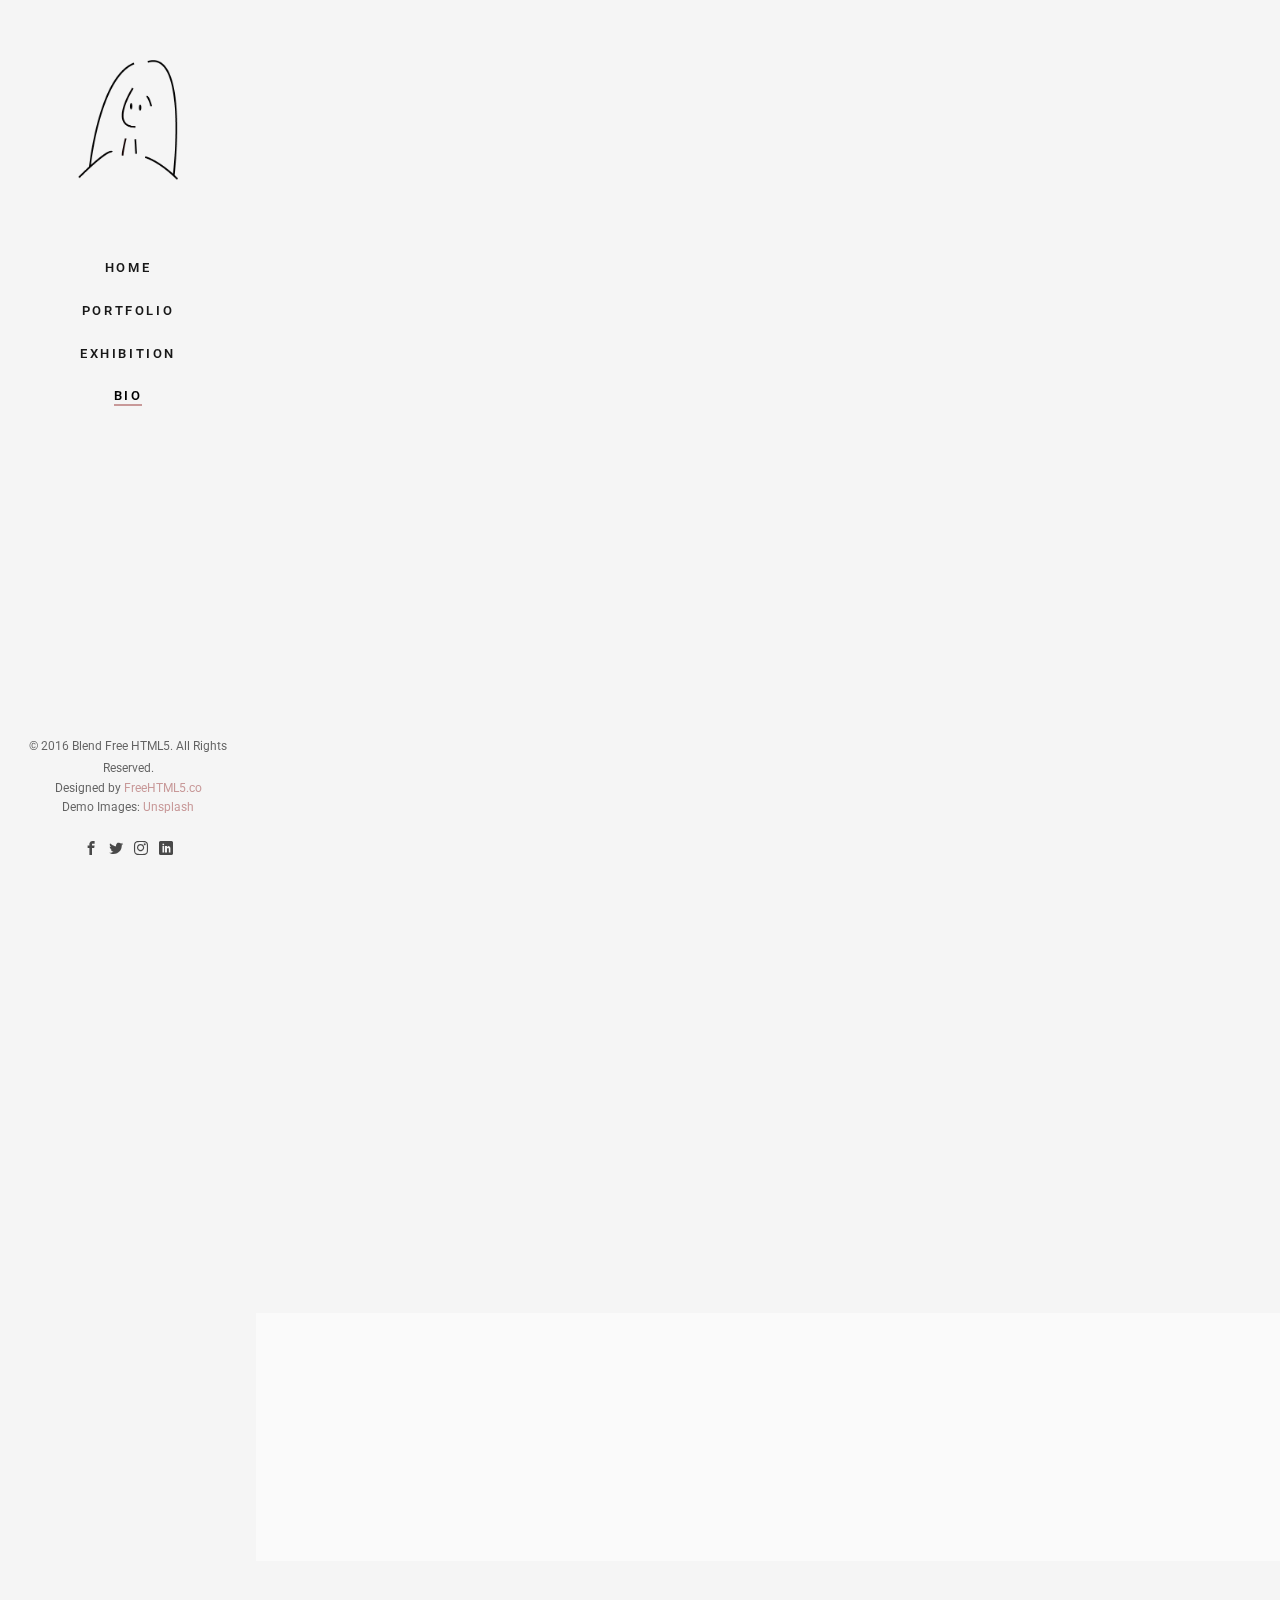
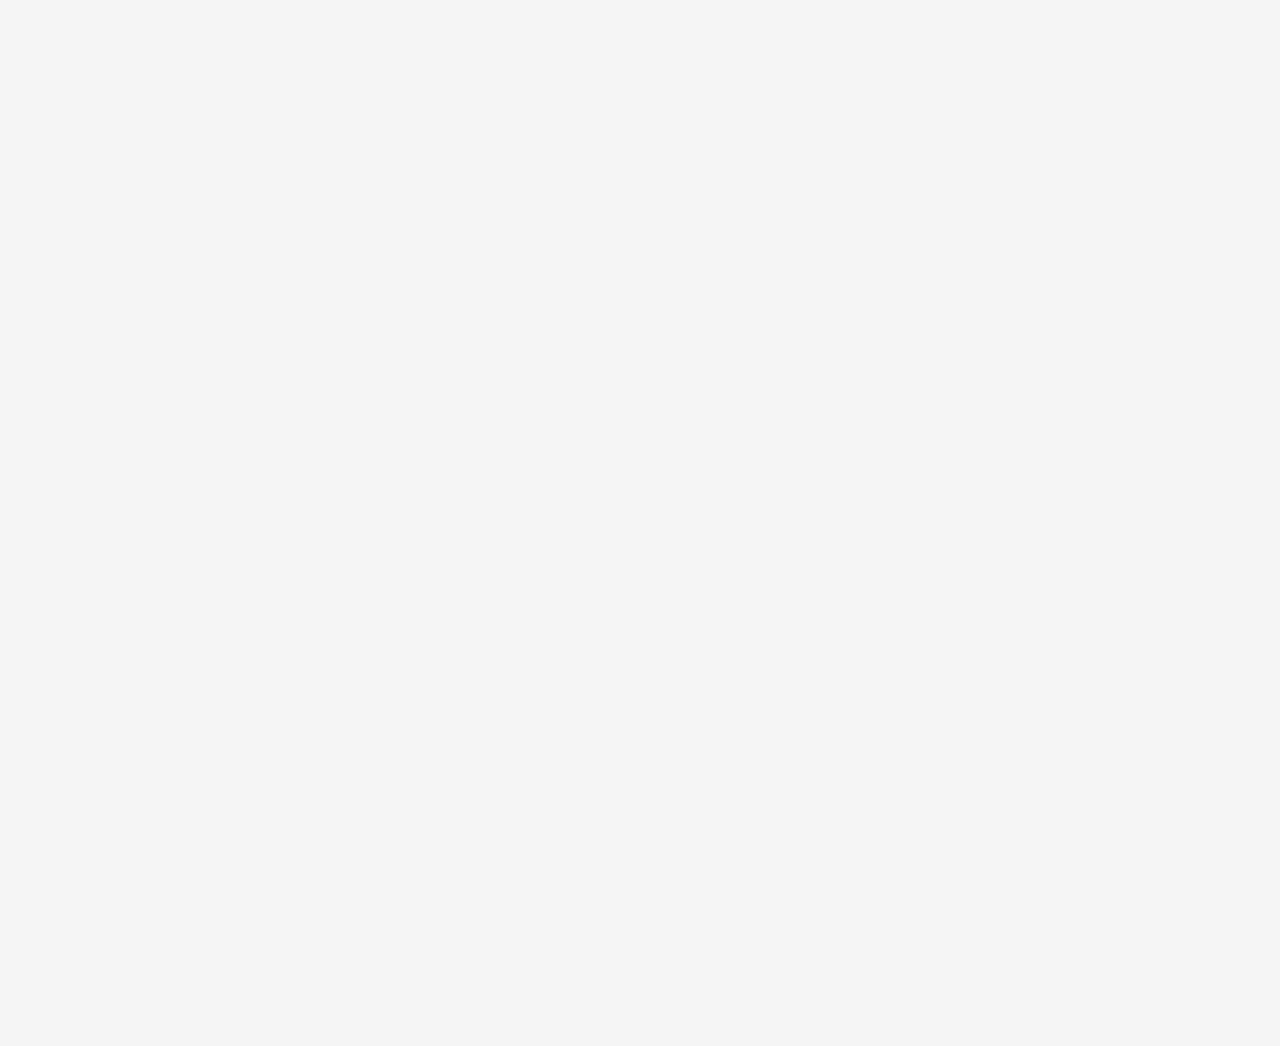
<file: bio.html>
<!DOCTYPE html>
<!--[if lt IE 7]>      <html class="no-js lt-ie9 lt-ie8 lt-ie7"> <![endif]-->
<!--[if IE 7]>         <html class="no-js lt-ie9 lt-ie8"> <![endif]-->
<!--[if IE 8]>         <html class="no-js lt-ie9"> <![endif]-->
<!--[if gt IE 8]><!-->
<html class="no-js">
<!--<![endif]-->

<head>
	<meta charset="utf-8">
	<meta http-equiv="X-UA-Compatible" content="IE=edge">
	<title>Marble &mdash; Free HTML5 Bootstrap Website Template by FreeHTML5.co</title>
	<meta name="viewport" content="width=device-width, initial-scale=1">
	<meta name="description" content="Free HTML5 Website Template by FreeHTML5.co" />
	<meta name="keywords"
		content="free html5, free template, free bootstrap, free website template, html5, css3, mobile first, responsive" />
	<meta name="author" content="FreeHTML5.co" />

	<!-- 
	//////////////////////////////////////////////////////

	FREE HTML5 TEMPLATE 
	DESIGNED & DEVELOPED by FreeHTML5.co
		
	Website: 		http://freehtml5.co/
	Email: 			info@freehtml5.co
	Twitter: 		http://twitter.com/fh5co
	Facebook: 		https://www.facebook.com/fh5co

	//////////////////////////////////////////////////////
	-->

	<!-- Facebook and Twitter integration -->
	<meta property="og:title" content="" />
	<meta property="og:image" content="" />
	<meta property="og:url" content="" />
	<meta property="og:site_name" content="" />
	<meta property="og:description" content="" />
	<meta name="twitter:title" content="" />
	<meta name="twitter:image" content="" />
	<meta name="twitter:url" content="" />
	<meta name="twitter:card" content="" />

	<!-- Place favicon.ico and apple-touch-icon.png in the root directory -->
	<link rel="shortcut icon" href="favicon.ico">

	<link href="https://fonts.googleapis.com/css?family=Roboto:100,300,400,500,700" rel="stylesheet">

	<!-- Animate.css -->
	<link rel="stylesheet" href="css/animate.css">
	<!-- Icomoon Icon Fonts-->
	<link rel="stylesheet" href="css/icomoon.css">
	<!-- Bootstrap  -->
	<link rel="stylesheet" href="css/bootstrap.css">
	<!-- Flexslider  -->
	<link rel="stylesheet" href="css/flexslider.css">
	<!-- Theme style  -->
	<link rel="stylesheet" href="css/style.css">

	<!-- Modernizr JS -->
	<script src="js/modernizr-2.6.2.min.js"></script>
	<!-- FOR IE9 below -->
	<!--[if lt IE 9]>
	<script src="js/respond.min.js"></script>
	<![endif]-->

</head>

<body>
	<div id="fh5co-page">
		<a href="#" class="js-fh5co-nav-toggle fh5co-nav-toggle"><i></i></a>
		<aside id="fh5co-aside" role="complementary" class="border js-fullheight">

			<h1 id="fh5co-logo"><a href="index.html"><img src="./images/logo.png" alt="logo" width="100"></a></h1>
			<nav id="fh5co-main-menu" role="navigation">
				<ul>
					<li><a href="index.html">Home</a></li>
					<!-- <li><a href="blog.html">Blog</a></li> -->
					<li><a href="portfolio.html">Portfolio</a></li>
					<li><a href="exhibition.html">Exhibition</a></li>
					<!-- <li><a href="sketch.html">Sketch</a></li> -->
					<li class="fh5co-active"><a href="bio.html">Bio</a></li>
					<!-- <li><a href="contact.html">Contact</a></li> -->
				</ul>
			</nav>

			<div class="fh5co-footer">
				<p><small>&copy; 2016 Blend Free HTML5. All Rights Reserved.</span> <span>Designed by <a
								href="http://freehtml5.co/" target="_blank">FreeHTML5.co</a> </span> <span>Demo Images:
							<a href="https://unsplash.com/" target="_blank">Unsplash</a></span></small></p>
				<ul>
					<li><a href="#"><i class="icon-facebook2"></i></a></li>
					<li><a href="#"><i class="icon-twitter2"></i></a></li>
					<li><a href="#"><i class="icon-instagram"></i></a></li>
					<li><a href="#"><i class="icon-linkedin2"></i></a></li>
				</ul>
			</div>

		</aside>

		<div id="fh5co-main">
			<div class="fh5co-narrow-content">
				<div class="row row-bottom-padded-md">
					<div class="col-md-6 animate-box" data-animate-effect="fadeInLeft">
						<img class="img-responsive" src="images/img_bg_1.jpg"
							alt="Free HTML5 Bootstrap Template by FreeHTML5.co">
					</div>
					<div class="col-md-6 animate-box" data-animate-effect="fadeInLeft">
						<h2 class="fh5co-heading">About Company</h2>
						<p>Far far away, behind the word mountains, far from the countries Vokalia and Consonantia,
							there live the blind texts. Quisque sit amet efficitur nih. Interdum et malesuada fames ac
							ante ipsum primis in faucibus interda et malesuada parturient.</p>
						<p>Quisque sit amet efficitur nih. Interdum et malesuada fames ac ante ipsum primis in faucibus
							interda et malesuada parturient.</p>
					</div>
				</div>
			</div>

			<div class="fh5co-narrow-content">
				<h2 class="fh5co-heading animate-box" data-animate-effect="fadeInLeft">Our Services</h2>
				<div class="row">
					<div class="col-md-6">
						<div class="fh5co-feature animate-box" data-animate-effect="fadeInLeft">
							<div class="fh5co-icon">
								<i class="icon-settings"></i>
							</div>
							<div class="fh5co-text">
								<h3>Strategy</h3>
								<p>Far far away, behind the word mountains, far from the countries Vokalia and
									Consonantia, there live the blind texts. </p>
							</div>
						</div>
					</div>
					<div class="col-md-6">
						<div class="fh5co-feature animate-box" data-animate-effect="fadeInLeft">
							<div class="fh5co-icon">
								<i class="icon-search4"></i>
							</div>
							<div class="fh5co-text">
								<h3>Explore</h3>
								<p>Far far away, behind the word mountains, far from the countries Vokalia and
									Consonantia, there live the blind texts. </p>
							</div>
						</div>
					</div>

					<div class="col-md-6">
						<div class="fh5co-feature animate-box" data-animate-effect="fadeInLeft">
							<div class="fh5co-icon">
								<i class="icon-paperplane"></i>
							</div>
							<div class="fh5co-text">
								<h3>Direction</h3>
								<p>Far far away, behind the word mountains, far from the countries Vokalia and
									Consonantia, there live the blind texts. </p>
							</div>
						</div>
					</div>
					<div class="col-md-6">
						<div class="fh5co-feature animate-box" data-animate-effect="fadeInLeft">
							<div class="fh5co-icon">
								<i class="icon-params"></i>
							</div>
							<div class="fh5co-text">
								<h3>Expertise</h3>
								<p>Far far away, behind the word mountains, far from the countries Vokalia and
									Consonantia, there live the blind texts. </p>
							</div>
						</div>
					</div>
				</div>
			</div>

			<div class="fh5co-narrow-content">
				<div class="row">
					<div class="col-md-4 animate-box" data-animate-effect="fadeInLeft">
						<h1 class="fh5co-heading-colored">Get in touch</h1>
					</div>
				</div>
				<div class="row">
					<div class="col-md-6 col-md-offset-3 col-md-pull-3 animate-box" data-animate-effect="fadeInLeft">
						<p class="fh5co-lead">Separated they live in Bookmarksgrove right at the coast of the Semantics,
							a large language ocean.</p>
						<p><a href="#" class="btn btn-primary">Learn More</a></p>
					</div>

				</div>
			</div>
		</div>
	</div>


	<!-- contact body -->
	<div id="fh5co-page">
		<div id="fh5co-main">
			<div class="fh5co-more-contact">
				<div class="fh5co-narrow-content">
					<div class="row">
						<div class="col-md-4">
							<div class="fh5co-feature fh5co-feature-sm animate-box" data-animate-effect="fadeInLeft">
								<div class="fh5co-icon">
									<i class="icon-globe"></i>
								</div>
								<div class="fh5co-text">
									<p><a href="#">info@domain.com</a></p>
								</div>
							</div>
						</div>
						<div class="col-md-4">
							<div class="fh5co-feature fh5co-feature-sm animate-box" data-animate-effect="fadeInLeft">
								<div class="fh5co-icon">
									<i class="icon-map"></i>
								</div>
								<div class="fh5co-text">
									<p>198 West 21th Street, Suite 721 New York NY 10016</p>
								</div>
							</div>
						</div>
						<div class="col-md-4">
							<div class="fh5co-feature fh5co-feature-sm animate-box" data-animate-effect="fadeInLeft">
								<div class="fh5co-icon">
									<i class="icon-phone"></i>
								</div>
								<div class="fh5co-text">
									<p><a href="tel://">+123 456 7890</a></p>
								</div>
							</div>
						</div>
					</div>
				</div>
			</div>
			<div class="fh5co-narrow-content animate-box" data-animate-effect="fadeInLeft">

				<div class="row">
					<div class="col-md-4">
						<h2>Get In Touch</h2>
					</div>
				</div>
				<form action="">
					<div class="row">
						<div class="col-md-12">
							<div class="row">
								<div class="col-md-6">
									<div class="form-group">
										<input type="text" class="form-control" placeholder="Name">
									</div>
									<div class="form-group">
										<input type="text" class="form-control" placeholder="Email">
									</div>
									<div class="form-group">
										<input type="text" class="form-control" placeholder="Phone">
									</div>
								</div>
								<div class="col-md-6">
									<div class="form-group">
										<textarea name="" id="message" cols="30" rows="7" class="form-control"
											placeholder="Message"></textarea>
									</div>
									<div class="form-group">
										<input type="submit" class="btn btn-primary btn-md" value="Send Message">
									</div>
								</div>

							</div>
						</div>

					</div>
				</form>
			</div>
			<div id="map"></div>
		</div>
	</div>

	<!-- contact body -->

	<!-- jQuery -->
	<script src="js/jquery.min.js"></script>
	<!-- jQuery Easing -->
	<script src="js/jquery.easing.1.3.js"></script>
	<!-- Bootstrap -->
	<script src="js/bootstrap.min.js"></script>
	<!-- Waypoints -->
	<script src="js/jquery.waypoints.min.js"></script>
	<!-- Flexslider -->
	<script src="js/jquery.flexslider-min.js"></script>


	<!-- MAIN JS -->
	<script src="js/main.js"></script>


</body>

</html>
</file>
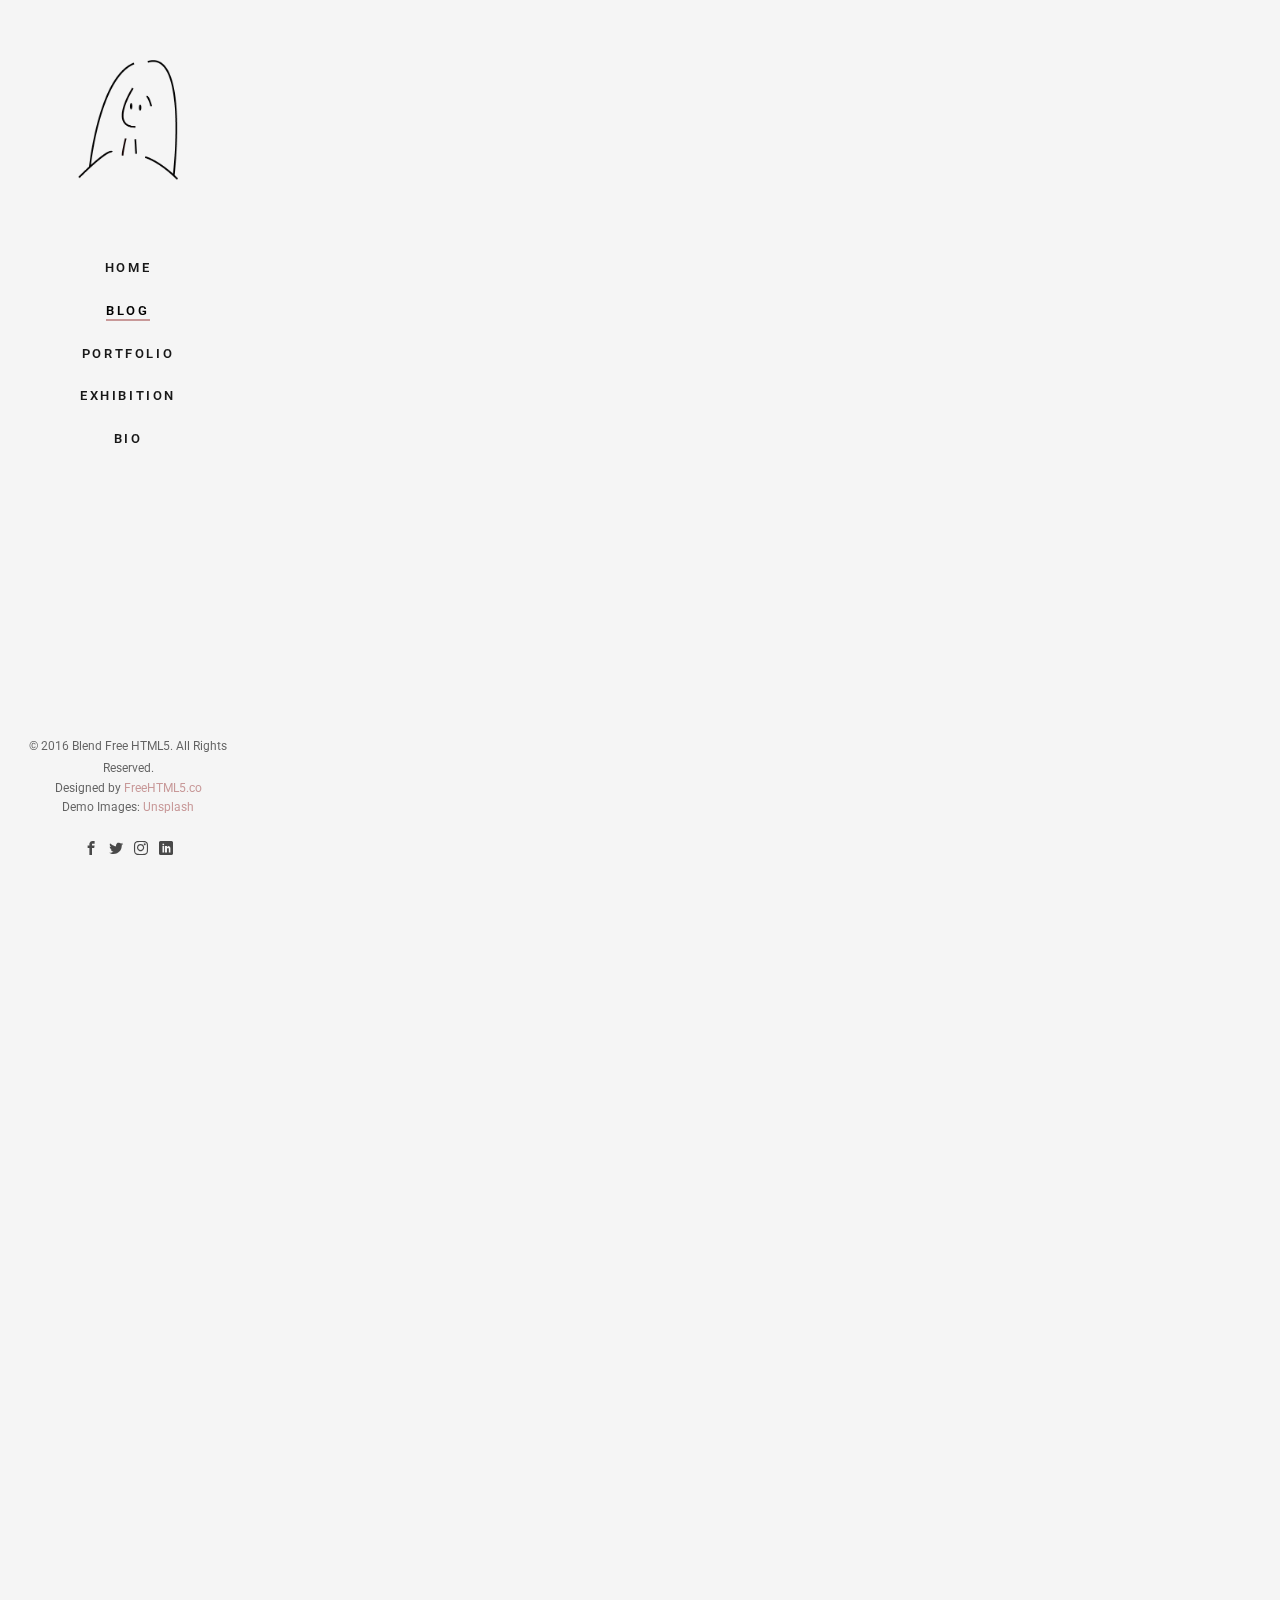
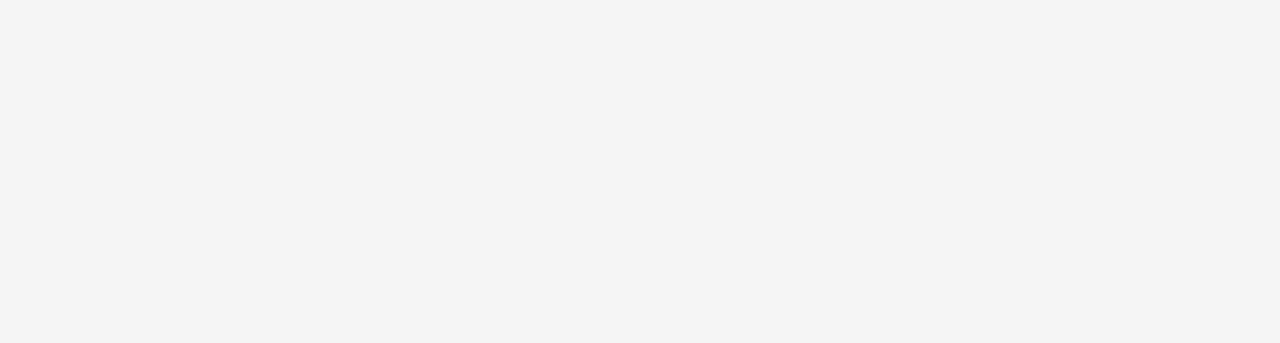
<file: blog.html>
<!DOCTYPE html>
<!--[if lt IE 7]>      <html class="no-js lt-ie9 lt-ie8 lt-ie7"> <![endif]-->
<!--[if IE 7]>         <html class="no-js lt-ie9 lt-ie8"> <![endif]-->
<!--[if IE 8]>         <html class="no-js lt-ie9"> <![endif]-->
<!--[if gt IE 8]><!--> <html class="no-js"> <!--<![endif]-->
	<head>
	<meta charset="utf-8">
	<meta http-equiv="X-UA-Compatible" content="IE=edge">
	<title>Marble &mdash; Free HTML5 Bootstrap Website Template by FreeHTML5.co</title>
	<meta name="viewport" content="width=device-width, initial-scale=1">
	<meta name="description" content="Free HTML5 Website Template by FreeHTML5.co" />
	<meta name="keywords" content="free html5, free template, free bootstrap, free website template, html5, css3, mobile first, responsive" />
	<meta name="author" content="FreeHTML5.co" />

  	<!-- 
	//////////////////////////////////////////////////////

	FREE HTML5 TEMPLATE 
	DESIGNED & DEVELOPED by FreeHTML5.co
		
	Website: 		http://freehtml5.co/
	Email: 			info@freehtml5.co
	Twitter: 		http://twitter.com/fh5co
	Facebook: 		https://www.facebook.com/fh5co

	//////////////////////////////////////////////////////
	-->

  	<!-- Facebook and Twitter integration -->
	<meta property="og:title" content=""/>
	<meta property="og:image" content=""/>
	<meta property="og:url" content=""/>
	<meta property="og:site_name" content=""/>
	<meta property="og:description" content=""/>
	<meta name="twitter:title" content="" />
	<meta name="twitter:image" content="" />
	<meta name="twitter:url" content="" />
	<meta name="twitter:card" content="" />

	<!-- Place favicon.ico and apple-touch-icon.png in the root directory -->
	<link rel="shortcut icon" href="favicon.ico">

	<link href="https://fonts.googleapis.com/css?family=Roboto:100,300,400,500,700" rel="stylesheet">
	
	<!-- Animate.css -->
	<link rel="stylesheet" href="css/animate.css">
	<!-- Icomoon Icon Fonts-->
	<link rel="stylesheet" href="css/icomoon.css">
	<!-- Bootstrap  -->
	<link rel="stylesheet" href="css/bootstrap.css">
	<!-- Flexslider  -->
	<link rel="stylesheet" href="css/flexslider.css">
	<!-- Theme style  -->
	<link rel="stylesheet" href="css/style.css">

	<!-- Modernizr JS -->
	<script src="js/modernizr-2.6.2.min.js"></script>
	<!-- FOR IE9 below -->
	<!--[if lt IE 9]>
	<script src="js/respond.min.js"></script>
	<![endif]-->

	</head>
	<body>
	<div id="fh5co-page">
		<a href="#" class="js-fh5co-nav-toggle fh5co-nav-toggle"><i></i></a>
		<aside id="fh5co-aside" role="complementary" class="border js-fullheight">

			<h1 id="fh5co-logo"><a href="index.html"><img src="./images/logo.png" alt="logo" width="100"></a></h1>
			<nav id="fh5co-main-menu" role="navigation">
				<ul>
					<li><a href="index.html">Home</a></li>
					<li class="fh5co-active"><a href="blog.html">Blog</a></li>
					<li><a href="portfolio.html">Portfolio</a></li>
					<li><a href="exhibition.html">Exhibition</a></li>
					<!-- <li><a href="sketch.html">Sketch</a></li> -->
					<li><a href="bio.html">Bio</a></li>
					<!-- <li><a href="contact.html">Contact</a></li> -->
				</ul>
			</nav>

			<div class="fh5co-footer">
				<p><small>&copy; 2016 Blend Free HTML5. All Rights Reserved.</span> <span>Designed by <a href="http://freehtml5.co/" target="_blank">FreeHTML5.co</a> </span> <span>Demo Images: <a href="https://unsplash.com/" target="_blank">Unsplash</a></span></small></p>
				<ul>
					<li><a href="#"><i class="icon-facebook2"></i></a></li>
					<li><a href="#"><i class="icon-twitter2"></i></a></li>
					<li><a href="#"><i class="icon-instagram"></i></a></li>
					<li><a href="#"><i class="icon-linkedin2"></i></a></li>
				</ul>
			</div>

		</aside>

		<div id="fh5co-main">
			<div class="fh5co-narrow-content">
				<h2 class="fh5co-heading animate-box" data-animate-effect="fadeInLeft">Read Our Blog</h2>
				<div class="row row-bottom-padded-md">
					<div class="col-md-3 col-sm-6 col-padding animate-box" data-animate-effect="fadeInLeft">
						<div class="blog-entry">
							<a href="#" class="blog-img"><img src="images/img-1.jpg" class="img-responsive" alt="Free HTML5 Bootstrap Template by FreeHTML5.co"></a>
							<div class="desc">
								<h3><a href="#">Inspirational Website</a></h3>
								<span><small>by Admin </small> / <small> Web Design </small> / <small> <i class="icon-comment"></i> 14</small></span>
								<p>Design must be functional and functionality must be translated into visual aesthetics</p>
								<a href="#" class="lead">Read More <i class="icon-arrow-right3"></i></a>
							</div>
						</div>
					</div>
					<div class="col-md-3 col-sm-6 col-padding animate-box" data-animate-effect="fadeInLeft">
						<div class="blog-entry">
							<a href="#" class="blog-img"><img src="images/img-2.jpg" class="img-responsive" alt="Free HTML5 Bootstrap Template by FreeHTML5.co"></a>
							<div class="desc">
								<h3><a href="#">Inspirational Website</a></h3>
								<span><small>by Admin </small> / <small> Web Design </small> / <small> <i class="icon-comment"></i> 14</small></span>
								<p>Design must be functional and functionality must be translated into visual aesthetics</p>
								<a href="#" class="lead">Read More <i class="icon-arrow-right3"></i></a>
							</div>
						</div>
					</div>
					<div class="col-md-3 col-sm-6 col-padding animate-box" data-animate-effect="fadeInLeft">
						<div class="blog-entry">
							<a href="#" class="blog-img"><img src="images/img-3.jpg" class="img-responsive" alt="Free HTML5 Bootstrap Template by FreeHTML5.co"></a>
							<div class="desc">
								<h3><a href="#">Inspirational Website</a></h3>
								<span><small>by Admin </small> / <small> Web Design </small> / <small> <i class="icon-comment"></i> 14</small></span>
								<p>Design must be functional and functionality must be translated into visual aesthetics</p>
								<a href="#" class="lead">Read More <i class="icon-arrow-right3"></i></a>
							</div>
						</div>
					</div>
					<div class="col-md-3 col-sm-6 col-padding animate-box" data-animate-effect="fadeInLeft">
						<div class="blog-entry">
							<a href="#" class="blog-img"><img src="images/img-4.jpg" class="img-responsive" alt="Free HTML5 Bootstrap Template by FreeHTML5.co"></a>
							<div class="desc">
								<h3><a href="#">Inspirational Website</a></h3>
								<span><small>by Admin </small> / <small> Web Design </small> / <small> <i class="icon-comment"></i> 14</small></span>
								<p>Design must be functional and functionality must be translated into visual aesthetics</p>
								<a href="#" class="lead">Read More <i class="icon-arrow-right3"></i></a>
							</div>
						</div>
					</div>

					<div class="col-md-3 col-sm-6 col-padding animate-box" data-animate-effect="fadeInLeft">
						<div class="blog-entry">
							<a href="#" class="blog-img"><img src="images/img-5.jpg" class="img-responsive" alt="Free HTML5 Bootstrap Template by FreeHTML5.co"></a>
							<div class="desc">
								<h3><a href="#">Inspirational Website</a></h3>
								<span><small>by Admin </small> / <small> Web Design </small> / <small> <i class="icon-comment"></i> 14</small></span>
								<p>Design must be functional and functionality must be translated into visual aesthetics</p>
								<a href="#" class="lead">Read More <i class="icon-arrow-right3"></i></a>
							</div>
						</div>
					</div>
					<div class="col-md-3 col-sm-6 col-padding animate-box" data-animate-effect="fadeInLeft">
						<div class="blog-entry">
							<a href="#" class="blog-img"><img src="images/img-6.jpg" class="img-responsive" alt="Free HTML5 Bootstrap Template by FreeHTML5.co"></a>
							<div class="desc">
								<h3><a href="#">Inspirational Website</a></h3>
								<span><small>by Admin </small> / <small> Web Design </small> / <small> <i class="icon-comment"></i> 14</small></span>
								<p>Design must be functional and functionality must be translated into visual aesthetics</p>
								<a href="#" class="lead">Read More <i class="icon-arrow-right3"></i></a>
							</div>
						</div>
					</div>
					<div class="col-md-3 col-sm-6 col-padding animate-box" data-animate-effect="fadeInLeft">
						<div class="blog-entry">
							<a href="#" class="blog-img"><img src="images/img-3.jpg" class="img-responsive" alt="Free HTML5 Bootstrap Template by FreeHTML5.co"></a>
							<div class="desc">
								<h3><a href="#">Inspirational Website</a></h3>
								<span><small>by Admin </small> / <small> Web Design </small> / <small> <i class="icon-comment"></i> 14</small></span>
								<p>Design must be functional and functionality must be translated into visual aesthetics</p>
								<a href="#" class="lead">Read More <i class="icon-arrow-right3"></i></a>
							</div>
						</div>
					</div>
					<div class="col-md-3 col-sm-6 col-padding animate-box" data-animate-effect="fadeInLeft">
						<div class="blog-entry">
							<a href="#" class="blog-img"><img src="images/img-4.jpg" class="img-responsive" alt="Free HTML5 Bootstrap Template by FreeHTML5.co"></a>
							<div class="desc">
								<h3><a href="#">Inspirational Website</a></h3>
								<span><small>by Admin </small> / <small> Web Design </small> / <small> <i class="icon-comment"></i> 14</small></span>
								<p>Design must be functional and functionality must be translated into visual aesthetics</p>
								<a href="#" class="lead">Read More <i class="icon-arrow-right3"></i></a>
							</div>
						</div>
					</div>

					<div class="col-md-3 col-sm-6 col-padding animate-box" data-animate-effect="fadeInLeft">
						<div class="blog-entry">
							<a href="#" class="blog-img"><img src="images/img-1.jpg" class="img-responsive" alt="Free HTML5 Bootstrap Template by FreeHTML5.co"></a>
							<div class="desc">
								<h3><a href="#">Inspirational Website</a></h3>
								<span><small>by Admin </small> / <small> Web Design </small> / <small> <i class="icon-comment"></i> 14</small></span>
								<p>Design must be functional and functionality must be translated into visual aesthetics</p>
								<a href="#" class="lead">Read More <i class="icon-arrow-right3"></i></a>
							</div>
						</div>
					</div>
					<div class="col-md-3 col-sm-6 col-padding animate-box" data-animate-effect="fadeInLeft">
						<div class="blog-entry">
							<a href="#" class="blog-img"><img src="images/img-2.jpg" class="img-responsive" alt="Free HTML5 Bootstrap Template by FreeHTML5.co"></a>
							<div class="desc">
								<h3><a href="#">Inspirational Website</a></h3>
								<span><small>by Admin </small> / <small> Web Design </small> / <small> <i class="icon-comment"></i> 14</small></span>
								<p>Design must be functional and functionality must be translated into visual aesthetics</p>
								<a href="#" class="lead">Read More <i class="icon-arrow-right3"></i></a>
							</div>
						</div>
					</div>
					<div class="col-md-3 col-sm-6 col-padding animate-box" data-animate-effect="fadeInLeft">
						<div class="blog-entry">
							<a href="#" class="blog-img"><img src="images/img-3.jpg" class="img-responsive" alt="Free HTML5 Bootstrap Template by FreeHTML5.co"></a>
							<div class="desc">
								<h3><a href="#">Inspirational Website</a></h3>
								<span><small>by Admin </small> / <small> Web Design </small> / <small> <i class="icon-comment"></i> 14</small></span>
								<p>Design must be functional and functionality must be translated into visual aesthetics</p>
								<a href="#" class="lead">Read More <i class="icon-arrow-right3"></i></a>
							</div>
						</div>
					</div>
					<div class="col-md-3 col-sm-6 col-padding animate-box" data-animate-effect="fadeInLeft">
						<div class="blog-entry">
							<a href="#" class="blog-img"><img src="images/img-4.jpg" class="img-responsive" alt="Free HTML5 Bootstrap Template by FreeHTML5.co"></a>
							<div class="desc">
								<h3><a href="#">Inspirational Website</a></h3>
								<span><small>by Admin </small> / <small> Web Design </small> / <small> <i class="icon-comment"></i> 14</small></span>
								<p>Design must be functional and functionality must be translated into visual aesthetics</p>
								<a href="#" class="lead">Read More <i class="icon-arrow-right3"></i></a>
							</div>
						</div>
					</div>
				</div>
			</div>
		
			<div id="get-in-touch">
				<div class="fh5co-narrow-content">
					<div class="row">
						<div class="col-md-4 animate-box" data-animate-effect="fadeInLeft">
							<h1 class="fh5co-heading-colored">Get in touch</h1>
						</div>
					</div>
					<div class="row">
						<div class="col-md-6 col-md-offset-3 col-md-pull-3 animate-box" data-animate-effect="fadeInLeft">
							<p class="fh5co-lead">Separated they live in Bookmarksgrove right at the coast of the Semantics, a large language ocean.</p>
							<p><a href="#" class="btn btn-primary">Learn More</a></p>
						</div>
						
					</div>
				</div>
			</div>
		</div>
	</div>

	<!-- jQuery -->
	<script src="js/jquery.min.js"></script>
	<!-- jQuery Easing -->
	<script src="js/jquery.easing.1.3.js"></script>
	<!-- Bootstrap -->
	<script src="js/bootstrap.min.js"></script>
	<!-- Waypoints -->
	<script src="js/jquery.waypoints.min.js"></script>
	<!-- Flexslider -->
	<script src="js/jquery.flexslider-min.js"></script>
	
	
	<!-- MAIN JS -->
	<script src="js/main.js"></script>

	</body>
</html>
</file>
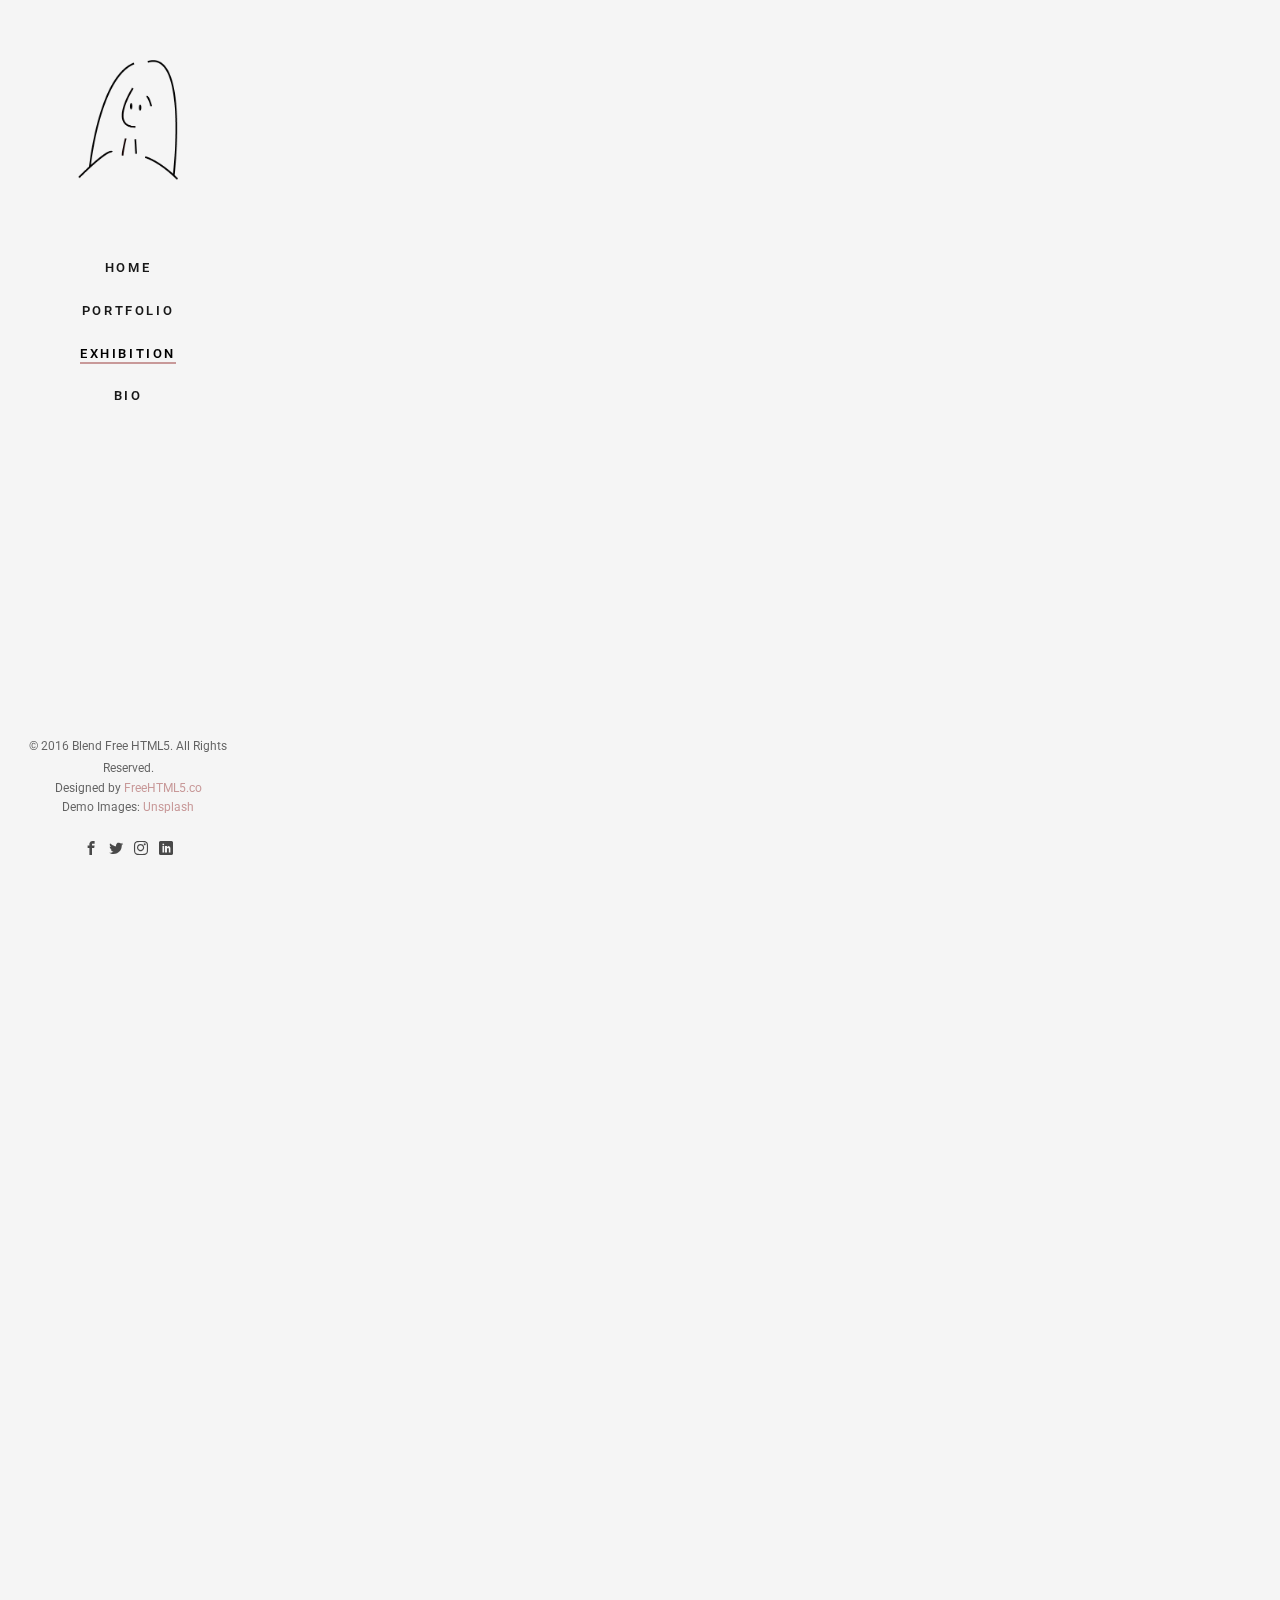
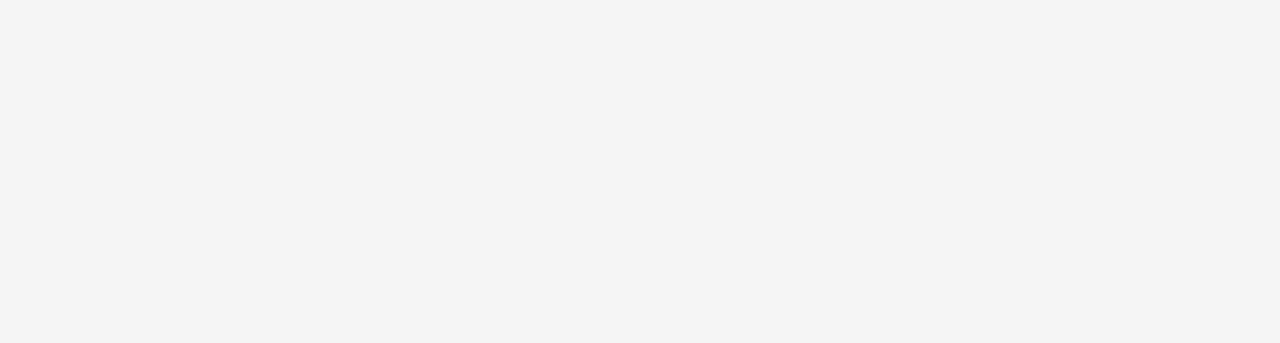
<file: exhibition.html>
<!DOCTYPE html>
<!--[if lt IE 7]>      <html class="no-js lt-ie9 lt-ie8 lt-ie7"> <![endif]-->
<!--[if IE 7]>         <html class="no-js lt-ie9 lt-ie8"> <![endif]-->
<!--[if IE 8]>         <html class="no-js lt-ie9"> <![endif]-->
<!--[if gt IE 8]><!--> <html class="no-js"> <!--<![endif]-->
	<head>
	<meta charset="utf-8">
	<meta http-equiv="X-UA-Compatible" content="IE=edge">
	<title>Marble &mdash; Free HTML5 Bootstrap Website Template by FreeHTML5.co</title>
	<meta name="viewport" content="width=device-width, initial-scale=1">
	<meta name="description" content="Free HTML5 Website Template by FreeHTML5.co" />
	<meta name="keywords" content="free html5, free template, free bootstrap, free website template, html5, css3, mobile first, responsive" />
	<meta name="author" content="FreeHTML5.co" />

  	<!-- 
	//////////////////////////////////////////////////////

	FREE HTML5 TEMPLATE 
	DESIGNED & DEVELOPED by FreeHTML5.co
		
	Website: 		http://freehtml5.co/
	Email: 			info@freehtml5.co
	Twitter: 		http://twitter.com/fh5co
	Facebook: 		https://www.facebook.com/fh5co

	//////////////////////////////////////////////////////
	-->

  	<!-- Facebook and Twitter integration -->
	<meta property="og:title" content=""/>
	<meta property="og:image" content=""/>
	<meta property="og:url" content=""/>
	<meta property="og:site_name" content=""/>
	<meta property="og:description" content=""/>
	<meta name="twitter:title" content="" />
	<meta name="twitter:image" content="" />
	<meta name="twitter:url" content="" />
	<meta name="twitter:card" content="" />

	<!-- Place favicon.ico and apple-touch-icon.png in the root directory -->
	<link rel="shortcut icon" href="favicon.ico">

	<link href="https://fonts.googleapis.com/css?family=Roboto:100,300,400,500,700" rel="stylesheet">
	
	<!-- Animate.css -->
	<link rel="stylesheet" href="css/animate.css">
	<!-- Icomoon Icon Fonts-->
	<link rel="stylesheet" href="css/icomoon.css">
	<!-- Bootstrap  -->
	<link rel="stylesheet" href="css/bootstrap.css">
	<!-- Flexslider  -->
	<link rel="stylesheet" href="css/flexslider.css">
	<!-- Theme style  -->
	<link rel="stylesheet" href="css/style.css">

	<!-- Modernizr JS -->
	<script src="js/modernizr-2.6.2.min.js"></script>
	<!-- FOR IE9 below -->
	<!--[if lt IE 9]>
	<script src="js/respond.min.js"></script>
	<![endif]-->

	</head>
	<body>
	<div id="fh5co-page">
		<a href="#" class="js-fh5co-nav-toggle fh5co-nav-toggle"><i></i></a>
		<aside id="fh5co-aside" role="complementary" class="border js-fullheight">

			<h1 id="fh5co-logo"><a href="index.html"><img src="./images/logo.png" alt="logo" width="100"></a></h1>
			<nav id="fh5co-main-menu" role="navigation">
				<ul>
					<li><a href="index.html">Home</a></li>
					<!-- <li><a href="blog.html">Blog</a></li> -->
					<li><a href="portfolio.html">Portfolio</a></li>
					<li class="fh5co-active"><a href="exhibition.html">Exhibition</a></li>
					<!-- <li><a href="sketch.html">Sketch</a></li> -->
					<li><a href="bio.html">Bio</a></li>
					<!-- <li><a href="contact.html">Contact</a></li> -->
				</ul>
			</nav>

			<div class="fh5co-footer">
				<p><small>&copy; 2016 Blend Free HTML5. All Rights Reserved.</span> <span>Designed by <a href="http://freehtml5.co/" target="_blank">FreeHTML5.co</a> </span> <span>Demo Images: <a href="https://unsplash.com/" target="_blank">Unsplash</a></span></small></p>
				<ul>
					<li><a href="#"><i class="icon-facebook2"></i></a></li>
					<li><a href="#"><i class="icon-twitter2"></i></a></li>
					<li><a href="#"><i class="icon-instagram"></i></a></li>
					<li><a href="#"><i class="icon-linkedin2"></i></a></li>
				</ul>
			</div>

		</aside>

		<div id="fh5co-main">
			<div class="fh5co-narrow-content">
				<h2 class="fh5co-heading animate-box" data-animate-effect="fadeInLeft">Read Our Blog</h2>
				<div class="row row-bottom-padded-md">
					<div class="col-md-3 col-sm-6 col-padding animate-box" data-animate-effect="fadeInLeft">
						<div class="blog-entry">
							<a href="#" class="blog-img"><img src="images/img-1.jpg" class="img-responsive" alt="Free HTML5 Bootstrap Template by FreeHTML5.co"></a>
							<div class="desc">
								<h3><a href="#">Inspirational Website</a></h3>
								<span><small>by Admin </small> / <small> Web Design </small> / <small> <i class="icon-comment"></i> 14</small></span>
								<p>Design must be functional and functionality must be translated into visual aesthetics</p>
								<a href="#" class="lead">Read More <i class="icon-arrow-right3"></i></a>
							</div>
						</div>
					</div>
					<div class="col-md-3 col-sm-6 col-padding animate-box" data-animate-effect="fadeInLeft">
						<div class="blog-entry">
							<a href="#" class="blog-img"><img src="images/img-2.jpg" class="img-responsive" alt="Free HTML5 Bootstrap Template by FreeHTML5.co"></a>
							<div class="desc">
								<h3><a href="#">Inspirational Website</a></h3>
								<span><small>by Admin </small> / <small> Web Design </small> / <small> <i class="icon-comment"></i> 14</small></span>
								<p>Design must be functional and functionality must be translated into visual aesthetics</p>
								<a href="#" class="lead">Read More <i class="icon-arrow-right3"></i></a>
							</div>
						</div>
					</div>
					<div class="col-md-3 col-sm-6 col-padding animate-box" data-animate-effect="fadeInLeft">
						<div class="blog-entry">
							<a href="#" class="blog-img"><img src="images/img-3.jpg" class="img-responsive" alt="Free HTML5 Bootstrap Template by FreeHTML5.co"></a>
							<div class="desc">
								<h3><a href="#">Inspirational Website</a></h3>
								<span><small>by Admin </small> / <small> Web Design </small> / <small> <i class="icon-comment"></i> 14</small></span>
								<p>Design must be functional and functionality must be translated into visual aesthetics</p>
								<a href="#" class="lead">Read More <i class="icon-arrow-right3"></i></a>
							</div>
						</div>
					</div>
					<div class="col-md-3 col-sm-6 col-padding animate-box" data-animate-effect="fadeInLeft">
						<div class="blog-entry">
							<a href="#" class="blog-img"><img src="images/img-4.jpg" class="img-responsive" alt="Free HTML5 Bootstrap Template by FreeHTML5.co"></a>
							<div class="desc">
								<h3><a href="#">Inspirational Website</a></h3>
								<span><small>by Admin </small> / <small> Web Design </small> / <small> <i class="icon-comment"></i> 14</small></span>
								<p>Design must be functional and functionality must be translated into visual aesthetics</p>
								<a href="#" class="lead">Read More <i class="icon-arrow-right3"></i></a>
							</div>
						</div>
					</div>

					<div class="col-md-3 col-sm-6 col-padding animate-box" data-animate-effect="fadeInLeft">
						<div class="blog-entry">
							<a href="#" class="blog-img"><img src="images/img-5.jpg" class="img-responsive" alt="Free HTML5 Bootstrap Template by FreeHTML5.co"></a>
							<div class="desc">
								<h3><a href="#">Inspirational Website</a></h3>
								<span><small>by Admin </small> / <small> Web Design </small> / <small> <i class="icon-comment"></i> 14</small></span>
								<p>Design must be functional and functionality must be translated into visual aesthetics</p>
								<a href="#" class="lead">Read More <i class="icon-arrow-right3"></i></a>
							</div>
						</div>
					</div>
					<div class="col-md-3 col-sm-6 col-padding animate-box" data-animate-effect="fadeInLeft">
						<div class="blog-entry">
							<a href="#" class="blog-img"><img src="images/img-6.jpg" class="img-responsive" alt="Free HTML5 Bootstrap Template by FreeHTML5.co"></a>
							<div class="desc">
								<h3><a href="#">Inspirational Website</a></h3>
								<span><small>by Admin </small> / <small> Web Design </small> / <small> <i class="icon-comment"></i> 14</small></span>
								<p>Design must be functional and functionality must be translated into visual aesthetics</p>
								<a href="#" class="lead">Read More <i class="icon-arrow-right3"></i></a>
							</div>
						</div>
					</div>
					<div class="col-md-3 col-sm-6 col-padding animate-box" data-animate-effect="fadeInLeft">
						<div class="blog-entry">
							<a href="#" class="blog-img"><img src="images/img-3.jpg" class="img-responsive" alt="Free HTML5 Bootstrap Template by FreeHTML5.co"></a>
							<div class="desc">
								<h3><a href="#">Inspirational Website</a></h3>
								<span><small>by Admin </small> / <small> Web Design </small> / <small> <i class="icon-comment"></i> 14</small></span>
								<p>Design must be functional and functionality must be translated into visual aesthetics</p>
								<a href="#" class="lead">Read More <i class="icon-arrow-right3"></i></a>
							</div>
						</div>
					</div>
					<div class="col-md-3 col-sm-6 col-padding animate-box" data-animate-effect="fadeInLeft">
						<div class="blog-entry">
							<a href="#" class="blog-img"><img src="images/img-4.jpg" class="img-responsive" alt="Free HTML5 Bootstrap Template by FreeHTML5.co"></a>
							<div class="desc">
								<h3><a href="#">Inspirational Website</a></h3>
								<span><small>by Admin </small> / <small> Web Design </small> / <small> <i class="icon-comment"></i> 14</small></span>
								<p>Design must be functional and functionality must be translated into visual aesthetics</p>
								<a href="#" class="lead">Read More <i class="icon-arrow-right3"></i></a>
							</div>
						</div>
					</div>

					<div class="col-md-3 col-sm-6 col-padding animate-box" data-animate-effect="fadeInLeft">
						<div class="blog-entry">
							<a href="#" class="blog-img"><img src="images/img-1.jpg" class="img-responsive" alt="Free HTML5 Bootstrap Template by FreeHTML5.co"></a>
							<div class="desc">
								<h3><a href="#">Inspirational Website</a></h3>
								<span><small>by Admin </small> / <small> Web Design </small> / <small> <i class="icon-comment"></i> 14</small></span>
								<p>Design must be functional and functionality must be translated into visual aesthetics</p>
								<a href="#" class="lead">Read More <i class="icon-arrow-right3"></i></a>
							</div>
						</div>
					</div>
					<div class="col-md-3 col-sm-6 col-padding animate-box" data-animate-effect="fadeInLeft">
						<div class="blog-entry">
							<a href="#" class="blog-img"><img src="images/img-2.jpg" class="img-responsive" alt="Free HTML5 Bootstrap Template by FreeHTML5.co"></a>
							<div class="desc">
								<h3><a href="#">Inspirational Website</a></h3>
								<span><small>by Admin </small> / <small> Web Design </small> / <small> <i class="icon-comment"></i> 14</small></span>
								<p>Design must be functional and functionality must be translated into visual aesthetics</p>
								<a href="#" class="lead">Read More <i class="icon-arrow-right3"></i></a>
							</div>
						</div>
					</div>
					<div class="col-md-3 col-sm-6 col-padding animate-box" data-animate-effect="fadeInLeft">
						<div class="blog-entry">
							<a href="#" class="blog-img"><img src="images/img-3.jpg" class="img-responsive" alt="Free HTML5 Bootstrap Template by FreeHTML5.co"></a>
							<div class="desc">
								<h3><a href="#">Inspirational Website</a></h3>
								<span><small>by Admin </small> / <small> Web Design </small> / <small> <i class="icon-comment"></i> 14</small></span>
								<p>Design must be functional and functionality must be translated into visual aesthetics</p>
								<a href="#" class="lead">Read More <i class="icon-arrow-right3"></i></a>
							</div>
						</div>
					</div>
					<div class="col-md-3 col-sm-6 col-padding animate-box" data-animate-effect="fadeInLeft">
						<div class="blog-entry">
							<a href="#" class="blog-img"><img src="images/img-4.jpg" class="img-responsive" alt="Free HTML5 Bootstrap Template by FreeHTML5.co"></a>
							<div class="desc">
								<h3><a href="#">Inspirational Website</a></h3>
								<span><small>by Admin </small> / <small> Web Design </small> / <small> <i class="icon-comment"></i> 14</small></span>
								<p>Design must be functional and functionality must be translated into visual aesthetics</p>
								<a href="#" class="lead">Read More <i class="icon-arrow-right3"></i></a>
							</div>
						</div>
					</div>
				</div>
			</div>
		
			<div id="get-in-touch">
				<div class="fh5co-narrow-content">
					<div class="row">
						<div class="col-md-4 animate-box" data-animate-effect="fadeInLeft">
							<h1 class="fh5co-heading-colored">Get in touch</h1>
						</div>
					</div>
					<div class="row">
						<div class="col-md-6 col-md-offset-3 col-md-pull-3 animate-box" data-animate-effect="fadeInLeft">
							<p class="fh5co-lead">Separated they live in Bookmarksgrove right at the coast of the Semantics, a large language ocean.</p>
							<p><a href="#" class="btn btn-primary">Learn More</a></p>
						</div>
						
					</div>
				</div>
			</div>
		</div>
	</div>

	<!-- jQuery -->
	<script src="js/jquery.min.js"></script>
	<!-- jQuery Easing -->
	<script src="js/jquery.easing.1.3.js"></script>
	<!-- Bootstrap -->
	<script src="js/bootstrap.min.js"></script>
	<!-- Waypoints -->
	<script src="js/jquery.waypoints.min.js"></script>
	<!-- Flexslider -->
	<script src="js/jquery.flexslider-min.js"></script>
	
	
	<!-- MAIN JS -->
	<script src="js/main.js"></script>

	</body>
</html>
</file>
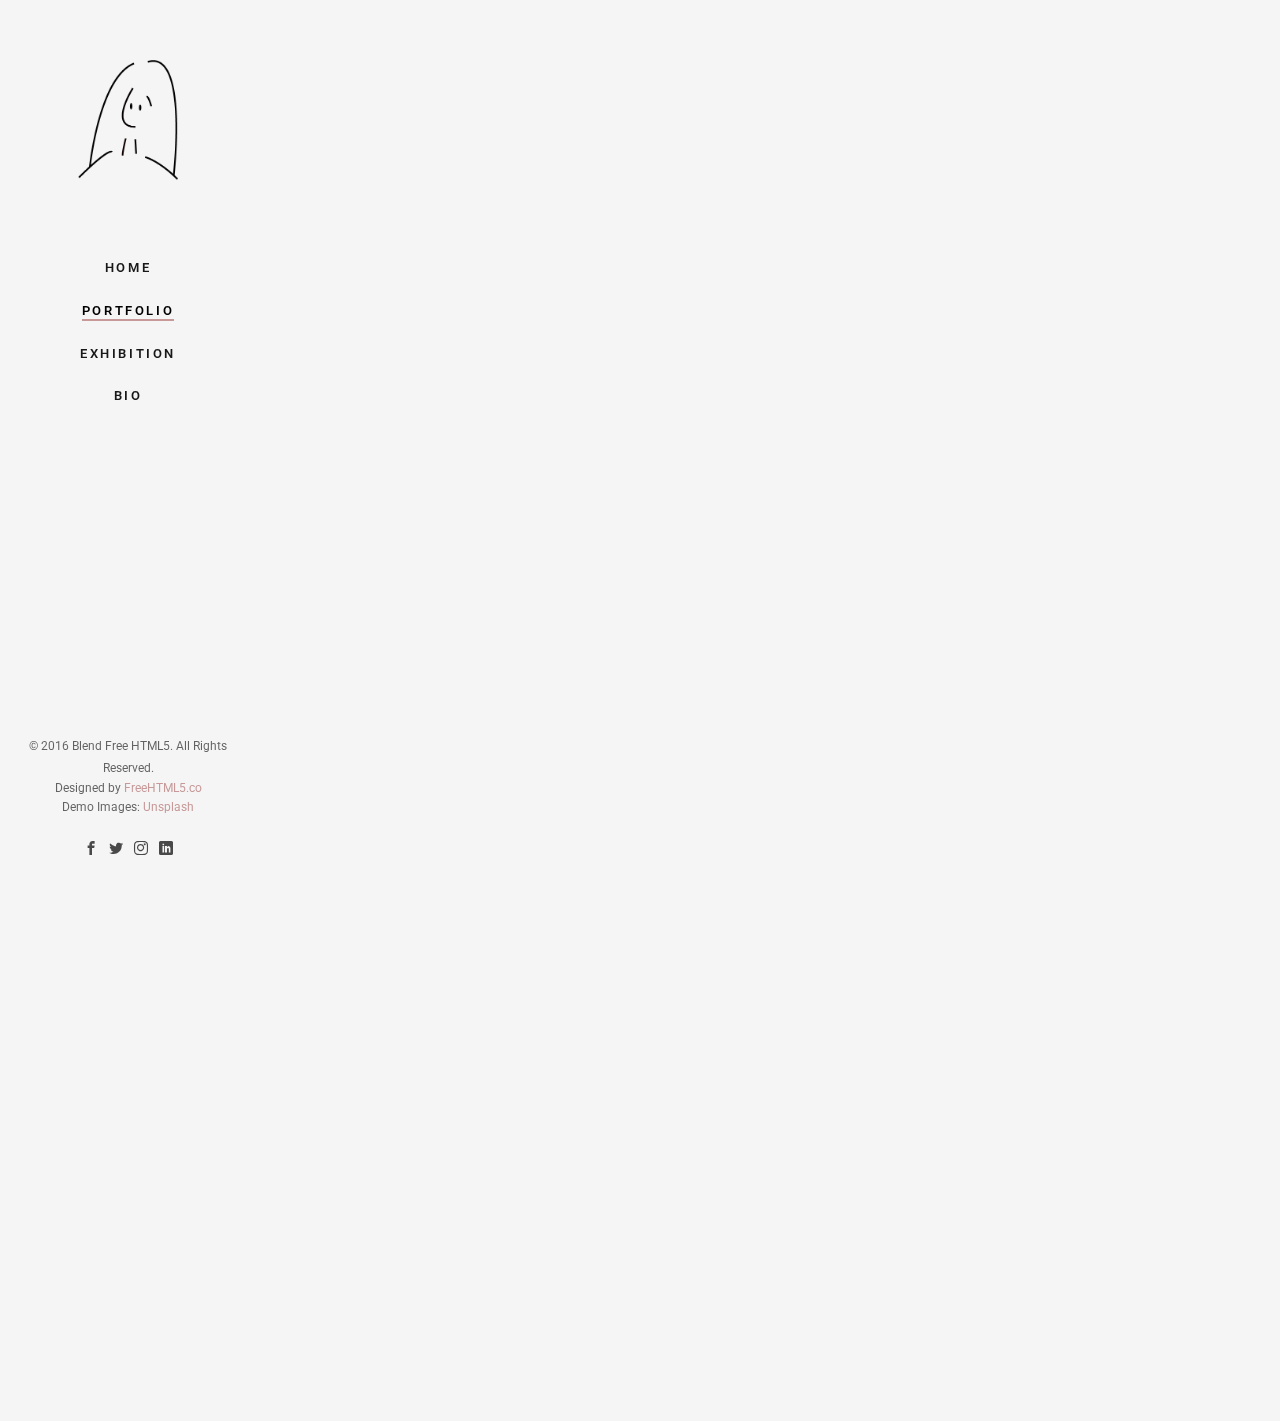
<file: portfolio.html>
<!DOCTYPE html>
<!--[if lt IE 7]>      <html class="no-js lt-ie9 lt-ie8 lt-ie7"> <![endif]-->
<!--[if IE 7]>         <html class="no-js lt-ie9 lt-ie8"> <![endif]-->
<!--[if IE 8]>         <html class="no-js lt-ie9"> <![endif]-->
<!--[if gt IE 8]><!--> <html class="no-js"> <!--<![endif]-->
	<head>
	<meta charset="utf-8">
	<meta http-equiv="X-UA-Compatible" content="IE=edge">
	<title>Marble &mdash; Free HTML5 Bootstrap Website Template by FreeHTML5.co</title>
	<meta name="viewport" content="width=device-width, initial-scale=1">
	<meta name="description" content="Free HTML5 Website Template by FreeHTML5.co" />
	<meta name="keywords" content="free html5, free template, free bootstrap, free website template, html5, css3, mobile first, responsive" />
	<meta name="author" content="FreeHTML5.co" />

  	<!-- 
	//////////////////////////////////////////////////////

	FREE HTML5 TEMPLATE 
	DESIGNED & DEVELOPED by FreeHTML5.co
		
	Website: 		http://freehtml5.co/
	Email: 			info@freehtml5.co
	Twitter: 		http://twitter.com/fh5co
	Facebook: 		https://www.facebook.com/fh5co

	//////////////////////////////////////////////////////
	-->

  	<!-- Facebook and Twitter integration -->
	<meta property="og:title" content=""/>
	<meta property="og:image" content=""/>
	<meta property="og:url" content=""/>
	<meta property="og:site_name" content=""/>
	<meta property="og:description" content=""/>
	<meta name="twitter:title" content="" />
	<meta name="twitter:image" content="" />
	<meta name="twitter:url" content="" />
	<meta name="twitter:card" content="" />

	<!-- Place favicon.ico and apple-touch-icon.png in the root directory -->
	<link rel="shortcut icon" href="favicon.ico">

	<link href="https://fonts.googleapis.com/css?family=Roboto:100,300,400,500,700" rel="stylesheet">
	
	<!-- Animate.css -->
	<link rel="stylesheet" href="css/animate.css">
	<!-- Icomoon Icon Fonts-->
	<link rel="stylesheet" href="css/icomoon.css">
	<!-- Bootstrap  -->
	<link rel="stylesheet" href="css/bootstrap.css">
	<!-- Flexslider  -->
	<link rel="stylesheet" href="css/flexslider.css">
	<!-- Theme style  -->
	<link rel="stylesheet" href="css/style.css">

	<!-- Modernizr JS -->
	<script src="js/modernizr-2.6.2.min.js"></script>
	<!-- FOR IE9 below -->
	<!--[if lt IE 9]>
	<script src="js/respond.min.js"></script>
	<![endif]-->

	</head>
	<body>
	<div id="fh5co-page">
		<a href="#" class="js-fh5co-nav-toggle fh5co-nav-toggle"><i></i></a>
		<aside id="fh5co-aside" role="complementary" class="border js-fullheight">

			<h1 id="fh5co-logo"><a href="index.html"><img src="./images/logo.png" alt="logo" width="100"></a></h1>
			<nav id="fh5co-main-menu" role="navigation">
				<ul>
					<li><a href="index.html">Home</a></li>
					<!-- <li><a href="blog.html">Blog</a></li> -->
					<li class="fh5co-active"><a href="portfolio.html">Portfolio</a></li>
					<li><a href="exhibition.html">Exhibition</a></li>
					<!-- <li><a href="sketch.html">Sketch</a></li> -->
					<li><a href="bio.html">Bio</a></li>
					<!-- <li><a href="contact.html">Contact</a></li> -->
				</ul>
			</nav>

			<div class="fh5co-footer">
				<p><small>&copy; 2016 Blend Free HTML5. All Rights Reserved.</span> <span>Designed by <a href="http://freehtml5.co/" target="_blank">FreeHTML5.co</a> </span> <span>Demo Images: <a href="https://unsplash.com/" target="_blank">Unsplash</a></span></small></p>
				<ul>
					<li><a href="#"><i class="icon-facebook2"></i></a></li>
					<li><a href="#"><i class="icon-twitter2"></i></a></li>
					<li><a href="#"><i class="icon-instagram"></i></a></li>
					<li><a href="#"><i class="icon-linkedin2"></i></a></li>
				</ul>
			</div>

		</aside>

		<div id="fh5co-main">
			<div class="fh5co-narrow-content">
				<h2 class="fh5co-heading animate-box" data-animate-effect="fadeInLeft">Portfolio</h2>
				<div class="row row-bottom-padded-md">
					<div class="col-md-3 col-sm-6 col-padding text-center animate-box">
						<a href="#" class="work image-popup" style="background-image: url(images/img-1.jpg);">
							<div class="desc">
								<h3>Project Name</h3>
								<span>Illustration</span>
							</div>
						</a>
					</div>
					<div class="col-md-3 col-sm-6 col-padding text-center animate-box">
						<a href="#" class="work image-popup" style="background-image: url(images/img-2.jpg);">
							<div class="desc">
								<h3>Project Name</h3>
								<span>Brading</span>
							</div>
						</a>
					</div>
					<div class="col-md-3 col-sm-6 col-padding text-center animate-box">
						<a href="#" class="work image-popup" style="background-image: url(images/img-3.jpg);">
							<div class="desc">
								<h3>Project Name</h3>
								<span>Illustration</span>
							</div>
						</a>
					</div>
					<div class="col-md-3 col-sm-6 col-padding text-center animate-box">
						<a href="#" class="work image-popup" style="background-image: url(images/img-4.jpg);">
							<div class="desc">
								<h3>Project Name</h3>
								<span>Illustration</span>
							</div>
						</a>
					</div>
					<div class="col-md-3 col-sm-6 col-padding text-center animate-box">
						<a href="#" class="work image-popup" style="background-image: url(images/img-5.jpg);">
							<div class="desc">
								<h3>Project Name</h3>
								<span>Brading</span>
							</div>
						</a>
					</div>
					<div class="col-md-3 col-sm-6 col-padding text-center animate-box">
						<a href="#" class="work image-popup" style="background-image: url(images/img-6.jpg);">
							<div class="desc">
								<h3>Project Name</h3>
								<span>Illustration</span>
							</div>
						</a>
					</div>
					<div class="col-md-3 col-sm-6 col-padding text-center animate-box">
						<a href="#" class="work image-popup" style="background-image: url(images/img-1.jpg);">
							<div class="desc">
								<h3>Project Name</h3>
								<span>Illustration</span>
							</div>
						</a>
					</div>
					<div class="col-md-3 col-sm-6 col-padding text-center animate-box">
						<a href="#" class="work image-popup" style="background-image: url(images/img-2.jpg);">
							<div class="desc">
								<h3>Project Name</h3>
								<span>Brading</span>
							</div>
						</a>
					</div>
					<div class="col-md-3 col-sm-6 col-padding text-center animate-box">
						<a href="#" class="work image-popup" style="background-image: url(images/img-1.jpg);">
							<div class="desc">
								<h3>Project Name</h3>
								<span>Illustration</span>
							</div>
						</a>
					</div>
					<div class="col-md-3 col-sm-6 col-padding text-center animate-box">
						<a href="#" class="work image-popup" style="background-image: url(images/img-2.jpg);">
							<div class="desc">
								<h3>Project Name</h3>
								<span>Brading</span>
							</div>
						</a>
					</div>
					<div class="col-md-3 col-sm-6 col-padding text-center animate-box">
						<a href="#" class="work image-popup" style="background-image: url(images/img-3.jpg);">
							<div class="desc">
								<h3>Project Name</h3>
								<span>Illustration</span>
							</div>
						</a>
					</div>
					<div class="col-md-3 col-sm-6 col-padding text-center animate-box">
						<a href="#" class="work image-popup" style="background-image: url(images/img-4.jpg);">
							<div class="desc">
								<h3>Project Name</h3>
								<span>Illustration</span>
							</div>
						</a>
					</div>
				</div>
			</div>
		
			<div class="fh5co-narrow-content">
				<div class="row">
					<div class="col-md-4 animate-box" data-animate-effect="fadeInLeft">
						<h1 class="fh5co-heading-colored">Get in touch</h1>
					</div>
				</div>
				<div class="row">
					<div class="col-md-6 col-md-offset-3 col-md-pull-3 animate-box" data-animate-effect="fadeInLeft">
						<p class="fh5co-lead">Separated they live in Bookmarksgrove right at the coast of the Semantics, a large language ocean.</p>
						<p><a href="#" class="btn btn-primary">Learn More</a></p>
					</div>
					
				</div>
			</div>
		</div>
	</div>

	<!-- jQuery -->
	<script src="js/jquery.min.js"></script>
	<!-- jQuery Easing -->
	<script src="js/jquery.easing.1.3.js"></script>
	<!-- Bootstrap -->
	<script src="js/bootstrap.min.js"></script>
	<!-- Waypoints -->
	<script src="js/jquery.waypoints.min.js"></script>
	<!-- Flexslider -->
	<script src="js/jquery.flexslider-min.js"></script>
	
	
	<!-- MAIN JS -->
	<script src="js/main.js"></script>

	</body>
</html>
</file>
<file: css/icomoon.css>
@font-face {
  font-family: 'icomoon';
  src:  url('fonts/icomoon.eot?6py85u');
  src:  url('fonts/icomoon.eot?6py85u#iefix') format('embedded-opentype'),
    url('fonts/icomoon.ttf?6py85u') format('truetype'),
    url('fonts/icomoon.woff?6py85u') format('woff'),
    url('fonts/icomoon.svg?6py85u#icomoon') format('svg');
  font-weight: normal;
  font-style: normal;
}

[class^="icon-"], [class*=" icon-"] {
  /* use !important to prevent issues with browser extensions that change fonts */
  font-family: 'icomoon' !important;
  speak: none;
  font-style: normal;
  font-weight: normal;
  font-variant: normal;
  text-transform: none;
  line-height: 1;

  /* Better Font Rendering =========== */
  -webkit-font-smoothing: antialiased;
  -moz-osx-font-smoothing: grayscale;
}

.icon-times:before {
  content: "\e930";
}
.icon-tick:before {
  content: "\e931";
}
.icon-plus:before {
  content: "\e932";
}
.icon-minus:before {
  content: "\e933";
}
.icon-equals:before {
  content: "\e934";
}
.icon-divide:before {
  content: "\e935";
}
.icon-chevron-right:before {
  content: "\e936";
}
.icon-chevron-left:before {
  content: "\e937";
}
.icon-arrow-right-thick:before {
  content: "\e938";
}
.icon-arrow-left-thick:before {
  content: "\e939";
}
.icon-th-small:before {
  content: "\e93a";
}
.icon-th-menu:before {
  content: "\e93b";
}
.icon-th-list:before {
  content: "\e93c";
}
.icon-th-large:before {
  content: "\e93d";
}
.icon-home:before {
  content: "\e93e";
}
.icon-arrow-forward:before {
  content: "\e93f";
}
.icon-arrow-back:before {
  content: "\e940";
}
.icon-rss:before {
  content: "\e941";
}
.icon-location:before {
  content: "\e942";
}
.icon-link:before {
  content: "\e943";
}
.icon-image:before {
  content: "\e944";
}
.icon-arrow-up-thick:before {
  content: "\e945";
}
.icon-arrow-down-thick:before {
  content: "\e946";
}
.icon-starburst:before {
  content: "\e947";
}
.icon-starburst-outline:before {
  content: "\e948";
}
.icon-star3:before {
  content: "\e949";
}
.icon-flow-children:before {
  content: "\e94a";
}
.icon-export:before {
  content: "\e94b";
}
.icon-delete2:before {
  content: "\e94c";
}
.icon-delete-outline:before {
  content: "\e94d";
}
.icon-cloud-storage:before {
  content: "\e94e";
}
.icon-wi-fi:before {
  content: "\e94f";
}
.icon-heart:before {
  content: "\e950";
}
.icon-flash:before {
  content: "\e951";
}
.icon-cancel:before {
  content: "\e952";
}
.icon-backspace:before {
  content: "\e953";
}
.icon-attachment:before {
  content: "\e954";
}
.icon-arrow-move:before {
  content: "\e955";
}
.icon-warning:before {
  content: "\e956";
}
.icon-user:before {
  content: "\e957";
}
.icon-radar:before {
  content: "\e958";
}
.icon-lock-open:before {
  content: "\e959";
}
.icon-lock-closed:before {
  content: "\e95a";
}
.icon-location-arrow:before {
  content: "\e95b";
}
.icon-info:before {
  content: "\e95c";
}
.icon-user-delete:before {
  content: "\e95d";
}
.icon-user-add:before {
  content: "\e95e";
}
.icon-media-pause:before {
  content: "\e95f";
}
.icon-group:before {
  content: "\e960";
}
.icon-chart-pie:before {
  content: "\e961";
}
.icon-chart-line:before {
  content: "\e962";
}
.icon-chart-bar:before {
  content: "\e963";
}
.icon-chart-area:before {
  content: "\e964";
}
.icon-video:before {
  content: "\e965";
}
.icon-point-of-interest:before {
  content: "\e966";
}
.icon-infinity:before {
  content: "\e967";
}
.icon-globe:before {
  content: "\e968";
}
.icon-eye:before {
  content: "\e969";
}
.icon-cog:before {
  content: "\e96a";
}
.icon-camera:before {
  content: "\e96b";
}
.icon-upload:before {
  content: "\e96c";
}
.icon-scissors:before {
  content: "\e96d";
}
.icon-refresh:before {
  content: "\e96e";
}
.icon-pin:before {
  content: "\e96f";
}
.icon-key:before {
  content: "\e970";
}
.icon-info-large:before {
  content: "\e971";
}
.icon-eject:before {
  content: "\e972";
}
.icon-download:before {
  content: "\e973";
}
.icon-zoom:before {
  content: "\e974";
}
.icon-zoom-out:before {
  content: "\e975";
}
.icon-zoom-in:before {
  content: "\e976";
}
.icon-sort-numerically:before {
  content: "\e977";
}
.icon-sort-alphabetically:before {
  content: "\e978";
}
.icon-input-checked:before {
  content: "\e979";
}
.icon-calender:before {
  content: "\e97a";
}
.icon-world2:before {
  content: "\e97b";
}
.icon-notes:before {
  content: "\e97c";
}
.icon-code:before {
  content: "\e97d";
}
.icon-arrow-sync:before {
  content: "\e97e";
}
.icon-arrow-shuffle:before {
  content: "\e97f";
}
.icon-arrow-repeat:before {
  content: "\e980";
}
.icon-arrow-minimise:before {
  content: "\e981";
}
.icon-arrow-maximise:before {
  content: "\e982";
}
.icon-arrow-loop:before {
  content: "\e983";
}
.icon-anchor:before {
  content: "\e984";
}
.icon-spanner:before {
  content: "\e985";
}
.icon-puzzle:before {
  content: "\e986";
}
.icon-power:before {
  content: "\e987";
}
.icon-plane:before {
  content: "\e988";
}
.icon-pi:before {
  content: "\e989";
}
.icon-phone:before {
  content: "\e98a";
}
.icon-microphone2:before {
  content: "\e98b";
}
.icon-media-rewind:before {
  content: "\e98c";
}
.icon-flag:before {
  content: "\e98d";
}
.icon-adjust-brightness:before {
  content: "\e98e";
}
.icon-waves:before {
  content: "\e98f";
}
.icon-social-twitter:before {
  content: "\e990";
}
.icon-social-facebook:before {
  content: "\e991";
}
.icon-social-dribbble:before {
  content: "\e992";
}
.icon-media-stop:before {
  content: "\e993";
}
.icon-media-record:before {
  content: "\e994";
}
.icon-media-play:before {
  content: "\e995";
}
.icon-media-fast-forward:before {
  content: "\e996";
}
.icon-media-eject:before {
  content: "\e997";
}
.icon-social-vimeo:before {
  content: "\e998";
}
.icon-social-tumbler:before {
  content: "\e999";
}
.icon-social-skype:before {
  content: "\e99a";
}
.icon-social-pinterest:before {
  content: "\e99b";
}
.icon-social-linkedin:before {
  content: "\e99c";
}
.icon-social-last-fm:before {
  content: "\e99d";
}
.icon-social-github:before {
  content: "\e99e";
}
.icon-social-flickr:before {
  content: "\e99f";
}
.icon-at:before {
  content: "\e9a0";
}
.icon-times-outline:before {
  content: "\e9a1";
}
.icon-plus-outline:before {
  content: "\e9a2";
}
.icon-minus-outline:before {
  content: "\e9a3";
}
.icon-tick-outline:before {
  content: "\e9a4";
}
.icon-th-large-outline:before {
  content: "\e9a5";
}
.icon-equals-outline:before {
  content: "\e9a6";
}
.icon-divide-outline:before {
  content: "\e9a7";
}
.icon-chevron-right-outline:before {
  content: "\e9a8";
}
.icon-chevron-left-outline:before {
  content: "\e9a9";
}
.icon-arrow-right-outline:before {
  content: "\e9aa";
}
.icon-arrow-left-outline:before {
  content: "\e9ab";
}
.icon-th-small-outline:before {
  content: "\e9ac";
}
.icon-th-menu-outline:before {
  content: "\e9ad";
}
.icon-th-list-outline:before {
  content: "\e9ae";
}
.icon-news2:before {
  content: "\e9b1";
}
.icon-home-outline:before {
  content: "\e9b2";
}
.icon-arrow-up-outline:before {
  content: "\e9b3";
}
.icon-arrow-forward-outline:before {
  content: "\e9b4";
}
.icon-arrow-down-outline:before {
  content: "\e9b5";
}
.icon-arrow-back-outline:before {
  content: "\e9b6";
}
.icon-trash3:before {
  content: "\e9b7";
}
.icon-rss-outline:before {
  content: "\e9b8";
}
.icon-message:before {
  content: "\e9b9";
}
.icon-location-outline:before {
  content: "\e9ba";
}
.icon-link-outline:before {
  content: "\e9bb";
}
.icon-image-outline:before {
  content: "\e9bc";
}
.icon-export-outline:before {
  content: "\e9bd";
}
.icon-cross:before {
  content: "\e9be";
}
.icon-wi-fi-outline:before {
  content: "\e9bf";
}
.icon-star-outline:before {
  content: "\e9c0";
}
.icon-media-pause-outline:before {
  content: "\e9c1";
}
.icon-mail:before {
  content: "\e9c2";
}
.icon-heart-outline:before {
  content: "\e9c3";
}
.icon-flash-outline:before {
  content: "\e9c4";
}
.icon-cancel-outline:before {
  content: "\e9c5";
}
.icon-beaker:before {
  content: "\e9c6";
}
.icon-arrow-move-outline:before {
  content: "\e9c7";
}
.icon-watch2:before {
  content: "\e9c8";
}
.icon-warning-outline:before {
  content: "\e9c9";
}
.icon-time:before {
  content: "\e9ca";
}
.icon-radar-outline:before {
  content: "\e9cb";
}
.icon-lock-open-outline:before {
  content: "\e9cc";
}
.icon-location-arrow-outline:before {
  content: "\e9cd";
}
.icon-info-outline:before {
  content: "\e9ce";
}
.icon-backspace-outline:before {
  content: "\e9cf";
}
.icon-attachment-outline:before {
  content: "\e9d0";
}
.icon-user-outline:before {
  content: "\e9d1";
}
.icon-user-delete-outline:before {
  content: "\e9d2";
}
.icon-user-add-outline:before {
  content: "\e9d3";
}
.icon-lock-closed-outline:before {
  content: "\e9d4";
}
.icon-group-outline:before {
  content: "\e9d5";
}
.icon-chart-pie-outline:before {
  content: "\e9d6";
}
.icon-chart-line-outline:before {
  content: "\e9d7";
}
.icon-chart-bar-outline:before {
  content: "\e9d8";
}
.icon-chart-area-outline:before {
  content: "\e9d9";
}
.icon-video-outline:before {
  content: "\e9da";
}
.icon-point-of-interest-outline:before {
  content: "\e9db";
}
.icon-map:before {
  content: "\e9dc";
}
.icon-key-outline:before {
  content: "\e9dd";
}
.icon-infinity-outline:before {
  content: "\e9de";
}
.icon-globe-outline:before {
  content: "\e9df";
}
.icon-eye-outline:before {
  content: "\e9e0";
}
.icon-cog-outline:before {
  content: "\e9e1";
}
.icon-camera-outline:before {
  content: "\e9e2";
}
.icon-upload-outline:before {
  content: "\e9e3";
}
.icon-support:before {
  content: "\e9e4";
}
.icon-scissors-outline:before {
  content: "\e9e5";
}
.icon-refresh-outline:before {
  content: "\e9e6";
}
.icon-info-large-outline:before {
  content: "\e9e7";
}
.icon-eject-outline:before {
  content: "\e9e8";
}
.icon-download-outline:before {
  content: "\e9e9";
}
.icon-battery-mid:before {
  content: "\e9ea";
}
.icon-battery-low:before {
  content: "\e9eb";
}
.icon-battery-high:before {
  content: "\e9ec";
}
.icon-zoom-outline:before {
  content: "\e9ed";
}
.icon-zoom-out-outline:before {
  content: "\e9ee";
}
.icon-zoom-in-outline:before {
  content: "\e9ef";
}
.icon-tag3:before {
  content: "\e9f0";
}
.icon-tabs-outline:before {
  content: "\e9f1";
}
.icon-pin-outline:before {
  content: "\e9f2";
}
.icon-message-typing:before {
  content: "\e9f3";
}
.icon-directions:before {
  content: "\e9f4";
}
.icon-battery-full:before {
  content: "\e9f5";
}
.icon-battery-charge:before {
  content: "\e9f6";
}
.icon-pipette:before {
  content: "\e9f7";
}
.icon-pencil:before {
  content: "\e9f8";
}
.icon-folder:before {
  content: "\e9f9";
}
.icon-folder-delete:before {
  content: "\e9fa";
}
.icon-folder-add:before {
  content: "\e9fb";
}
.icon-edit:before {
  content: "\e9fc";
}
.icon-document:before {
  content: "\e9fd";
}
.icon-document-delete:before {
  content: "\e9fe";
}
.icon-document-add:before {
  content: "\e9ff";
}
.icon-brush:before {
  content: "\ea00";
}
.icon-thumbs-up:before {
  content: "\ea01";
}
.icon-thumbs-down:before {
  content: "\ea02";
}
.icon-pen:before {
  content: "\ea03";
}
.icon-sort-numerically-outline:before {
  content: "\ea04";
}
.icon-sort-alphabetically-outline:before {
  content: "\ea05";
}
.icon-social-last-fm-circular:before {
  content: "\ea06";
}
.icon-social-github-circular:before {
  content: "\ea07";
}
.icon-compass:before {
  content: "\ea08";
}
.icon-bookmark:before {
  content: "\ea09";
}
.icon-input-checked-outline:before {
  content: "\ea0a";
}
.icon-code-outline:before {
  content: "\ea0b";
}
.icon-calender-outline:before {
  content: "\ea0c";
}
.icon-business-card:before {
  content: "\ea0d";
}
.icon-arrow-up:before {
  content: "\ea0e";
}
.icon-arrow-sync-outline:before {
  content: "\ea0f";
}
.icon-arrow-right:before {
  content: "\ea10";
}
.icon-arrow-repeat-outline:before {
  content: "\ea11";
}
.icon-arrow-loop-outline:before {
  content: "\ea12";
}
.icon-arrow-left:before {
  content: "\ea13";
}
.icon-flow-switch:before {
  content: "\ea14";
}
.icon-flow-parallel:before {
  content: "\ea15";
}
.icon-flow-merge:before {
  content: "\ea16";
}
.icon-document-text:before {
  content: "\ea17";
}
.icon-clipboard:before {
  content: "\ea18";
}
.icon-calculator:before {
  content: "\ea19";
}
.icon-arrow-minimise-outline:before {
  content: "\ea1a";
}
.icon-arrow-maximise-outline:before {
  content: "\ea1b";
}
.icon-arrow-down:before {
  content: "\ea1c";
}
.icon-gift:before {
  content: "\ea1d";
}
.icon-film:before {
  content: "\ea1e";
}
.icon-database:before {
  content: "\ea1f";
}
.icon-bell:before {
  content: "\ea20";
}
.icon-anchor-outline:before {
  content: "\ea21";
}
.icon-adjust-contrast:before {
  content: "\ea22";
}
.icon-world-outline:before {
  content: "\ea23";
}
.icon-shopping-bag:before {
  content: "\ea24";
}
.icon-power-outline:before {
  content: "\ea25";
}
.icon-notes-outline:before {
  content: "\ea26";
}
.icon-device-tablet:before {
  content: "\ea27";
}
.icon-device-phone:before {
  content: "\ea28";
}
.icon-device-laptop:before {
  content: "\ea29";
}
.icon-device-desktop:before {
  content: "\ea2a";
}
.icon-briefcase:before {
  content: "\ea2b";
}
.icon-stopwatch:before {
  content: "\ea2c";
}
.icon-spanner-outline:before {
  content: "\ea2d";
}
.icon-puzzle-outline:before {
  content: "\ea2e";
}
.icon-printer:before {
  content: "\ea2f";
}
.icon-pi-outline:before {
  content: "\ea30";
}
.icon-lightbulb:before {
  content: "\ea31";
}
.icon-flag-outline:before {
  content: "\ea32";
}
.icon-contacts:before {
  content: "\ea33";
}
.icon-archive2:before {
  content: "\ea34";
}
.icon-weather-stormy:before {
  content: "\ea35";
}
.icon-weather-shower:before {
  content: "\ea36";
}
.icon-weather-partly-sunny:before {
  content: "\ea37";
}
.icon-weather-downpour:before {
  content: "\ea38";
}
.icon-weather-cloudy:before {
  content: "\ea39";
}
.icon-plane-outline:before {
  content: "\ea3a";
}
.icon-phone-outline:before {
  content: "\ea3b";
}
.icon-microphone-outline:before {
  content: "\ea3c";
}
.icon-weather-windy:before {
  content: "\ea3d";
}
.icon-weather-windy-cloudy:before {
  content: "\ea3e";
}
.icon-weather-sunny:before {
  content: "\ea3f";
}
.icon-weather-snow:before {
  content: "\ea40";
}
.icon-weather-night:before {
  content: "\ea41";
}
.icon-media-stop-outline:before {
  content: "\ea42";
}
.icon-media-rewind-outline:before {
  content: "\ea43";
}
.icon-media-record-outline:before {
  content: "\ea44";
}
.icon-media-play-outline:before {
  content: "\ea45";
}
.icon-media-fast-forward-outline:before {
  content: "\ea46";
}
.icon-media-eject-outline:before {
  content: "\ea47";
}
.icon-wine:before {
  content: "\ea48";
}
.icon-waves-outline:before {
  content: "\ea49";
}
.icon-ticket:before {
  content: "\ea4a";
}
.icon-tags:before {
  content: "\ea4b";
}
.icon-plug:before {
  content: "\ea4c";
}
.icon-headphones:before {
  content: "\ea4d";
}
.icon-credit-card:before {
  content: "\ea4e";
}
.icon-coffee:before {
  content: "\ea4f";
}
.icon-book:before {
  content: "\ea50";
}
.icon-beer:before {
  content: "\ea51";
}
.icon-volume2:before {
  content: "\ea52";
}
.icon-volume-up:before {
  content: "\ea53";
}
.icon-volume-mute:before {
  content: "\ea54";
}
.icon-volume-down:before {
  content: "\ea55";
}
.icon-social-vimeo-circular:before {
  content: "\ea56";
}
.icon-social-twitter-circular:before {
  content: "\ea57";
}
.icon-social-pinterest-circular:before {
  content: "\ea58";
}
.icon-social-linkedin-circular:before {
  content: "\ea59";
}
.icon-social-facebook-circular:before {
  content: "\ea5a";
}
.icon-social-dribbble-circular:before {
  content: "\ea5b";
}
.icon-tree:before {
  content: "\ea5c";
}
.icon-thermometer2:before {
  content: "\ea5d";
}
.icon-social-tumbler-circular:before {
  content: "\ea5e";
}
.icon-social-skype-outline:before {
  content: "\ea5f";
}
.icon-social-flickr-circular:before {
  content: "\ea60";
}
.icon-social-at-circular:before {
  content: "\ea61";
}
.icon-shopping-cart:before {
  content: "\ea62";
}
.icon-messages:before {
  content: "\ea63";
}
.icon-leaf:before {
  content: "\ea64";
}
.icon-feather:before {
  content: "\ea65";
}
.icon-eye2:before {
  content: "\e064";
}
.icon-paper-clip:before {
  content: "\e065";
}
.icon-mail5:before {
  content: "\e066";
}
.icon-toggle:before {
  content: "\e067";
}
.icon-layout:before {
  content: "\e068";
}
.icon-link2:before {
  content: "\e069";
}
.icon-bell2:before {
  content: "\e06a";
}
.icon-lock3:before {
  content: "\e06b";
}
.icon-unlock:before {
  content: "\e06c";
}
.icon-ribbon2:before {
  content: "\e06d";
}
.icon-image2:before {
  content: "\e06e";
}
.icon-signal:before {
  content: "\e06f";
}
.icon-target3:before {
  content: "\e070";
}
.icon-clipboard3:before {
  content: "\e071";
}
.icon-clock3:before {
  content: "\e072";
}
.icon-watch:before {
  content: "\e073";
}
.icon-air-play:before {
  content: "\e074";
}
.icon-camera3:before {
  content: "\e075";
}
.icon-video2:before {
  content: "\e076";
}
.icon-disc:before {
  content: "\e077";
}
.icon-printer3:before {
  content: "\e078";
}
.icon-monitor:before {
  content: "\e079";
}
.icon-server:before {
  content: "\e07a";
}
.icon-cog2:before {
  content: "\e07b";
}
.icon-heart3:before {
  content: "\e07c";
}
.icon-paragraph:before {
  content: "\e07d";
}
.icon-align-justify:before {
  content: "\e07e";
}
.icon-align-left:before {
  content: "\e07f";
}
.icon-align-center:before {
  content: "\e080";
}
.icon-align-right:before {
  content: "\e081";
}
.icon-book2:before {
  content: "\e082";
}
.icon-layers2:before {
  content: "\e083";
}
.icon-stack2:before {
  content: "\e084";
}
.icon-stack-2:before {
  content: "\e085";
}
.icon-paper:before {
  content: "\e086";
}
.icon-paper-stack:before {
  content: "\e087";
}
.icon-search3:before {
  content: "\e088";
}
.icon-zoom-in2:before {
  content: "\e089";
}
.icon-zoom-out2:before {
  content: "\e08a";
}
.icon-reply2:before {
  content: "\e08b";
}
.icon-circle-plus:before {
  content: "\e08c";
}
.icon-circle-minus:before {
  content: "\e08d";
}
.icon-circle-check:before {
  content: "\e08e";
}
.icon-circle-cross:before {
  content: "\e08f";
}
.icon-square-plus:before {
  content: "\e090";
}
.icon-square-minus:before {
  content: "\e091";
}
.icon-square-check:before {
  content: "\e092";
}
.icon-square-cross:before {
  content: "\e093";
}
.icon-microphone:before {
  content: "\e094";
}
.icon-record:before {
  content: "\e095";
}
.icon-skip-back:before {
  content: "\e096";
}
.icon-rewind:before {
  content: "\e097";
}
.icon-play4:before {
  content: "\e098";
}
.icon-pause3:before {
  content: "\e099";
}
.icon-stop3:before {
  content: "\e09a";
}
.icon-fast-forward:before {
  content: "\e09b";
}
.icon-skip-forward:before {
  content: "\e09c";
}
.icon-shuffle2:before {
  content: "\e09d";
}
.icon-repeat:before {
  content: "\e09e";
}
.icon-folder2:before {
  content: "\e09f";
}
.icon-umbrella:before {
  content: "\e0a0";
}
.icon-moon:before {
  content: "\e0a1";
}
.icon-thermometer:before {
  content: "\e0a2";
}
.icon-drop:before {
  content: "\e0a3";
}
.icon-sun2:before {
  content: "\e0a4";
}
.icon-cloud3:before {
  content: "\e0a5";
}
.icon-cloud-upload2:before {
  content: "\e0a6";
}
.icon-cloud-download2:before {
  content: "\e0a7";
}
.icon-upload4:before {
  content: "\e0a8";
}
.icon-download4:before {
  content: "\e0a9";
}
.icon-location3:before {
  content: "\e0aa";
}
.icon-location-2:before {
  content: "\e0ab";
}
.icon-map3:before {
  content: "\e0ac";
}
.icon-battery:before {
  content: "\e0ad";
}
.icon-head:before {
  content: "\e0ae";
}
.icon-briefcase3:before {
  content: "\e0af";
}
.icon-speech-bubble:before {
  content: "\e0b0";
}
.icon-anchor2:before {
  content: "\e0b1";
}
.icon-globe2:before {
  content: "\e0b2";
}
.icon-box:before {
  content: "\e0b3";
}
.icon-reload:before {
  content: "\e0b4";
}
.icon-share3:before {
  content: "\e0b5";
}
.icon-marquee:before {
  content: "\e0b6";
}
.icon-marquee-plus:before {
  content: "\e0b7";
}
.icon-marquee-minus:before {
  content: "\e0b8";
}
.icon-tag:before {
  content: "\e0b9";
}
.icon-power2:before {
  content: "\e0ba";
}
.icon-command2:before {
  content: "\e0bb";
}
.icon-alt:before {
  content: "\e0bc";
}
.icon-esc:before {
  content: "\e0bd";
}
.icon-bar-graph:before {
  content: "\e0be";
}
.icon-bar-graph-2:before {
  content: "\e0bf";
}
.icon-pie-graph:before {
  content: "\e0c0";
}
.icon-star:before {
  content: "\e0c1";
}
.icon-arrow-left3:before {
  content: "\e0c2";
}
.icon-arrow-right3:before {
  content: "\e0c3";
}
.icon-arrow-up3:before {
  content: "\e0c4";
}
.icon-arrow-down3:before {
  content: "\e0c5";
}
.icon-volume:before {
  content: "\e0c6";
}
.icon-mute:before {
  content: "\e0c7";
}
.icon-content-right:before {
  content: "\e100";
}
.icon-content-left:before {
  content: "\e101";
}
.icon-grid2:before {
  content: "\e102";
}
.icon-grid-2:before {
  content: "\e103";
}
.icon-columns:before {
  content: "\e104";
}
.icon-loader:before {
  content: "\e105";
}
.icon-bag:before {
  content: "\e106";
}
.icon-ban:before {
  content: "\e107";
}
.icon-flag3:before {
  content: "\e108";
}
.icon-trash:before {
  content: "\e109";
}
.icon-expand2:before {
  content: "\e110";
}
.icon-contract:before {
  content: "\e111";
}
.icon-maximize:before {
  content: "\e112";
}
.icon-minimize:before {
  content: "\e113";
}
.icon-plus2:before {
  content: "\e114";
}
.icon-minus2:before {
  content: "\e115";
}
.icon-check:before {
  content: "\e116";
}
.icon-cross2:before {
  content: "\e117";
}
.icon-move:before {
  content: "\e118";
}
.icon-delete:before {
  content: "\e119";
}
.icon-menu5:before {
  content: "\e120";
}
.icon-archive:before {
  content: "\e121";
}
.icon-inbox:before {
  content: "\e122";
}
.icon-outbox:before {
  content: "\e123";
}
.icon-file:before {
  content: "\e124";
}
.icon-file-add:before {
  content: "\e125";
}
.icon-file-subtract:before {
  content: "\e126";
}
.icon-help:before {
  content: "\e127";
}
.icon-open:before {
  content: "\e128";
}
.icon-ellipsis:before {
  content: "\e129";
}
.icon-heart4:before {
  content: "\e900";
}
.icon-cloud4:before {
  content: "\e901";
}
.icon-star2:before {
  content: "\e902";
}
.icon-tv2:before {
  content: "\e903";
}
.icon-sound:before {
  content: "\e904";
}
.icon-video3:before {
  content: "\e905";
}
.icon-trash2:before {
  content: "\e906";
}
.icon-user2:before {
  content: "\e907";
}
.icon-key3:before {
  content: "\e908";
}
.icon-search4:before {
  content: "\e909";
}
.icon-settings:before {
  content: "\e90a";
}
.icon-camera4:before {
  content: "\e90b";
}
.icon-tag2:before {
  content: "\e90c";
}
.icon-lock4:before {
  content: "\e90d";
}
.icon-bulb:before {
  content: "\e90e";
}
.icon-pen2:before {
  content: "\e90f";
}
.icon-diamond:before {
  content: "\e910";
}
.icon-display2:before {
  content: "\e911";
}
.icon-location4:before {
  content: "\e912";
}
.icon-eye3:before {
  content: "\e913";
}
.icon-bubble3:before {
  content: "\e914";
}
.icon-stack3:before {
  content: "\e915";
}
.icon-cup:before {
  content: "\e916";
}
.icon-phone3:before {
  content: "\e917";
}
.icon-news:before {
  content: "\e918";
}
.icon-mail6:before {
  content: "\e919";
}
.icon-like:before {
  content: "\e91a";
}
.icon-photo:before {
  content: "\e91b";
}
.icon-note:before {
  content: "\e91c";
}
.icon-clock4:before {
  content: "\e91d";
}
.icon-paperplane:before {
  content: "\e91e";
}
.icon-params:before {
  content: "\e91f";
}
.icon-banknote:before {
  content: "\e920";
}
.icon-data:before {
  content: "\e921";
}
.icon-music2:before {
  content: "\e922";
}
.icon-megaphone2:before {
  content: "\e923";
}
.icon-study:before {
  content: "\e924";
}
.icon-lab2:before {
  content: "\e925";
}
.icon-food:before {
  content: "\e926";
}
.icon-t-shirt:before {
  content: "\e927";
}
.icon-fire2:before {
  content: "\e928";
}
.icon-clip:before {
  content: "\e929";
}
.icon-shop:before {
  content: "\e92a";
}
.icon-calendar3:before {
  content: "\e92b";
}
.icon-wallet2:before {
  content: "\e92c";
}
.icon-vynil:before {
  content: "\e92d";
}
.icon-truck2:before {
  content: "\e92e";
}
.icon-world:before {
  content: "\e92f";
}
.icon-spinner6:before {
  content: "\e9af";
}
.icon-spinner7:before {
  content: "\e9b0";
}
.icon-amazon:before {
  content: "\eab7";
}
.icon-google:before {
  content: "\eab8";
}
.icon-google2:before {
  content: "\eab9";
}
.icon-google3:before {
  content: "\eaba";
}
.icon-google-plus:before {
  content: "\eabb";
}
.icon-google-plus2:before {
  content: "\eabc";
}
.icon-google-plus3:before {
  content: "\eabd";
}
.icon-hangouts:before {
  content: "\eabe";
}
.icon-google-drive:before {
  content: "\eabf";
}
.icon-facebook2:before {
  content: "\eac0";
}
.icon-facebook22:before {
  content: "\eac1";
}
.icon-instagram:before {
  content: "\eac2";
}
.icon-whatsapp:before {
  content: "\eac3";
}
.icon-spotify:before {
  content: "\eac4";
}
.icon-telegram:before {
  content: "\eac5";
}
.icon-twitter2:before {
  content: "\eac6";
}
.icon-vine:before {
  content: "\eac7";
}
.icon-vk:before {
  content: "\eac8";
}
.icon-renren:before {
  content: "\eac9";
}
.icon-sina-weibo:before {
  content: "\eaca";
}
.icon-rss2:before {
  content: "\eacb";
}
.icon-rss22:before {
  content: "\eacc";
}
.icon-youtube:before {
  content: "\eacd";
}
.icon-youtube2:before {
  content: "\eace";
}
.icon-twitch:before {
  content: "\eacf";
}
.icon-vimeo:before {
  content: "\ead0";
}
.icon-vimeo2:before {
  content: "\ead1";
}
.icon-lanyrd:before {
  content: "\ead2";
}
.icon-flickr:before {
  content: "\ead3";
}
.icon-flickr2:before {
  content: "\ead4";
}
.icon-flickr3:before {
  content: "\ead5";
}
.icon-flickr4:before {
  content: "\ead6";
}
.icon-dribbble2:before {
  content: "\ead7";
}
.icon-behance:before {
  content: "\ead8";
}
.icon-behance2:before {
  content: "\ead9";
}
.icon-deviantart:before {
  content: "\eada";
}
.icon-500px:before {
  content: "\eadb";
}
.icon-steam:before {
  content: "\eadc";
}
.icon-steam2:before {
  content: "\eadd";
}
.icon-dropbox:before {
  content: "\eade";
}
.icon-onedrive:before {
  content: "\eadf";
}
.icon-github:before {
  content: "\eae0";
}
.icon-npm:before {
  content: "\eae1";
}
.icon-basecamp:before {
  content: "\eae2";
}
.icon-trello:before {
  content: "\eae3";
}
.icon-wordpress:before {
  content: "\eae4";
}
.icon-joomla:before {
  content: "\eae5";
}
.icon-ello:before {
  content: "\eae6";
}
.icon-blogger:before {
  content: "\eae7";
}
.icon-blogger2:before {
  content: "\eae8";
}
.icon-tumblr2:before {
  content: "\eae9";
}
.icon-tumblr22:before {
  content: "\eaea";
}
.icon-yahoo:before {
  content: "\eaeb";
}
.icon-yahoo2:before {
  content: "\eaec";
}
.icon-tux:before {
  content: "\eaed";
}
.icon-appleinc:before {
  content: "\eaee";
}
.icon-finder:before {
  content: "\eaef";
}
.icon-android:before {
  content: "\eaf0";
}
.icon-windows:before {
  content: "\eaf1";
}
.icon-windows8:before {
  content: "\eaf2";
}
.icon-soundcloud:before {
  content: "\eaf3";
}
.icon-soundcloud2:before {
  content: "\eaf4";
}
.icon-skype:before {
  content: "\eaf5";
}
.icon-reddit:before {
  content: "\eaf6";
}
.icon-hackernews:before {
  content: "\eaf7";
}
.icon-wikipedia:before {
  content: "\eaf8";
}
.icon-linkedin2:before {
  content: "\eaf9";
}
.icon-linkedin22:before {
  content: "\eafa";
}
.icon-lastfm:before {
  content: "\eafb";
}
.icon-lastfm2:before {
  content: "\eafc";
}
.icon-delicious:before {
  content: "\eafd";
}
.icon-stumbleupon:before {
  content: "\eafe";
}
.icon-stumbleupon2:before {
  content: "\eaff";
}
.icon-stackoverflow:before {
  content: "\eb00";
}
.icon-pinterest:before {
  content: "\eb01";
}
.icon-pinterest2:before {
  content: "\eb02";
}
.icon-xing:before {
  content: "\eb03";
}
.icon-xing2:before {
  content: "\eb04";
}
.icon-flattr:before {
  content: "\eb05";
}
.icon-foursquare:before {
  content: "\eb06";
}
.icon-yelp:before {
  content: "\eb07";
}
.icon-paypal:before {
  content: "\eb08";
}
.icon-chrome:before {
  content: "\eb09";
}
.icon-firefox:before {
  content: "\eb0a";
}
.icon-IE:before {
  content: "\eb0b";
}
.icon-edge:before {
  content: "\eb0c";
}
.icon-safari:before {
  content: "\eb0d";
}
.icon-opera:before {
  content: "\eb0e";
}
.icon-file-pdf:before {
  content: "\eb0f";
}
.icon-file-openoffice:before {
  content: "\eb10";
}
.icon-file-word:before {
  content: "\eb11";
}
.icon-file-excel:before {
  content: "\eb12";
}
.icon-libreoffice:before {
  content: "\eb13";
}
.icon-html-five:before {
  content: "\eb14";
}
.icon-html-five2:before {
  content: "\eb15";
}
.icon-css3:before {
  content: "\eb16";
}
.icon-git:before {
  content: "\eb17";
}
.icon-codepen:before {
  content: "\eb18";
}
.icon-svg:before {
  content: "\eb19";
}
.icon-IcoMoon:before {
  content: "\eb1a";
}
</file>
<file: css/style.css>
@font-face {
  font-family: 'icomoon';
  src: url("../fonts/icomoon/icomoon.eot?srf3rx");
  src: url("../fonts/icomoon/icomoon.eot?srf3rx#iefix") format("embedded-opentype"), url("../fonts/icomoon/icomoon.ttf?srf3rx") format("truetype"), url("../fonts/icomoon/icomoon.woff?srf3rx") format("woff"), url("../fonts/icomoon/icomoon.svg?srf3rx#icomoon") format("svg");
  font-weight: normal;
  font-style: normal;
}
/* =======================================================
*
* 	Template Style 
*	Edit this section
*
* ======================================================= */
body {
  font-family: "Roboto", Arial, sans-serif;
  font-weight: 300;
  font-size: 14px;
  line-height: 1.6;
  color: rgba(0, 0, 0, 0.5);
  background: whitesmoke;
}
@media screen and (max-width: 992px) {
  body {
    font-size: 16px;
  }
}

a {
  color: #c89999;
  -webkit-transition: 0.5s;
  -o-transition: 0.5s;
  transition: 0.5s;
}
a:hover, a:active, a:focus {
  color: #c89999;
  outline: none;
  text-decoration: none !important;
}

p {
  margin-bottom: 1.5em;
}

h1, h2, h3, h4, h5, h6 {
  color: #000;
  font-family: "Roboto", Arial, sans-serif;
  font-weight: 400;
  margin: 0 0 30px 0;
}

figure {
  margin-bottom: 2.5em;
  float: left;
  width: 100%;
}
figure figcaption {
  font-size: 16px;
  width: 80%;
  margin: 20px auto 0px auto;
  color: #b3b3b3;
  font-style: italic;
  font-family: "Roboto", Arial, sans-serif;
}
@media screen and (max-width: 480px) {
  figure figcaption {
    width: 100%;
  }
}

::-webkit-selection {
  color: #fff;
  background: #c89999;
}

::-moz-selection {
  color: #fff;
  background: #c89999;
}

::selection {
  color: #fff;
  background: #c89999;
}

#fh5co-page {
  width: 100%;
  overflow: hidden;
  position: relative;
}

#fh5co-aside {
  padding-top: 60px;
  padding-bottom: 40px;
  width: 20%;
  position: fixed;
  bottom: 0;
  top: 0;
  left: 0;
  overflow-y: scroll;
  z-index: 1001;
  -webkit-transition: 0.5s;
  -o-transition: 0.5s;
  transition: 0.5s;
}
@media screen and (max-width: 1200px) {
  #fh5co-aside {
    width: 30%;
  }
}
@media screen and (max-width: 768px) {
  #fh5co-aside {
    width: 270px;
    -moz-transform: translateX(-270px);
    -webkit-transform: translateX(-270px);
    -ms-transform: translateX(-270px);
    -o-transform: translateX(-270px);
    transform: translateX(-270px);
  }
}
#fh5co-aside #fh5co-logo {
  text-align: center;
  font-family: "Roboto", Arial, sans-serif;
  font-weight: 700;
  margin-bottom: 2em;
  text-transform: uppercase;
  font-size: 38px;
}
@media screen and (max-width: 768px) {
  #fh5co-aside #fh5co-logo {
    margin-bottom: 1em;
  }
}
#fh5co-aside #fh5co-logo a {
  color: #000;
}
#fh5co-aside #fh5co-logo a span {
  font-weight: 300;
  color: rgba(0, 0, 0, 0.5);
}
#fh5co-aside #fh5co-main-menu ul {
  text-align: center;
  margin: 0;
  padding: 0;
}
@media screen and (max-width: 768px) {
  #fh5co-aside #fh5co-main-menu ul {
    margin: 0 0 2em 0;
  }
}
#fh5co-aside #fh5co-main-menu ul li {
  margin: 0 0 20px 0;
  padding: 0;
  list-style: none;
}
#fh5co-aside #fh5co-main-menu ul li a {
  color: rgba(0, 0, 0, 0.9);
  text-decoration: none;
  letter-spacing: .1em;
  text-transform: uppercase;
  font-size: 13px;
  font-weight: 600;
  position: relative;
  padding: 10px 10px;
  letter-spacing: .2em;
  font-family: "Roboto", Arial, sans-serif;
  -webkit-transition: 0.3s;
  -o-transition: 0.3s;
  transition: 0.3s;
}
#fh5co-aside #fh5co-main-menu ul li a:after {
  content: "";
  position: absolute;
  height: 2px;
  bottom: 7px;
  left: 10px;
  right: 10px;
  background-color: #c89999;
  visibility: hidden;
  -webkit-transform: scaleX(0);
  -moz-transform: scaleX(0);
  -ms-transform: scaleX(0);
  -o-transform: scaleX(0);
  transform: scaleX(0);
  -webkit-transition: all 0.3s cubic-bezier(0.175, 0.885, 0.32, 1.275);
  -moz-transition: all 0.3s cubic-bezier(0.175, 0.885, 0.32, 1.275);
  -ms-transition: all 0.3s cubic-bezier(0.175, 0.885, 0.32, 1.275);
  -o-transition: all 0.3s cubic-bezier(0.175, 0.885, 0.32, 1.275);
  transition: all 0.3s cubic-bezier(0.175, 0.885, 0.32, 1.275);
}
#fh5co-aside #fh5co-main-menu ul li a:hover {
  text-decoration: none;
  color: black;
}
#fh5co-aside #fh5co-main-menu ul li a:hover:after {
  visibility: visible;
  -webkit-transform: scaleX(1);
  -moz-transform: scaleX(1);
  -ms-transform: scaleX(1);
  -o-transform: scaleX(1);
  transform: scaleX(1);
}
#fh5co-aside #fh5co-main-menu ul li.fh5co-active a {
  color: black;
}
#fh5co-aside #fh5co-main-menu ul li.fh5co-active a:after {
  visibility: visible;
  -webkit-transform: scaleX(1);
  -moz-transform: scaleX(1);
  -ms-transform: scaleX(1);
  -o-transform: scaleX(1);
  transform: scaleX(1);
}
#fh5co-aside .fh5co-footer {
  position: absolute;
  bottom: 40px;
  font-size: 14px;
  text-align: center;
  width: 100%;
  font-weight: 400;
  color: rgba(0, 0, 0, 0.6);
  padding: 0 20px;
}
@media screen and (max-width: 768px) {
  #fh5co-aside .fh5co-footer {
    position: relative;
    bottom: 0;
  }
}
#fh5co-aside .fh5co-footer span {
  display: block;
}
#fh5co-aside .fh5co-footer ul {
  padding: 0;
  margin: 0;
  text-align: center;
}
#fh5co-aside .fh5co-footer ul li {
  padding: 0;
  margin: 0;
  display: inline;
  list-style: none;
}
#fh5co-aside .fh5co-footer ul li a {
  color: rgba(0, 0, 0, 0.7);
  padding: 4px;
}
#fh5co-aside .fh5co-footer ul li a:hover, #fh5co-aside .fh5co-footer ul li a:active, #fh5co-aside .fh5co-footer ul li a:focus {
  text-decoration: none;
  outline: none;
  color: #c89999;
}

#fh5co-main {
  width: 80%;
  float: right;
  -webkit-transition: 0.5s;
  -o-transition: 0.5s;
  transition: 0.5s;
}
@media screen and (max-width: 1200px) {
  #fh5co-main {
    width: 70%;
  }
}
@media screen and (max-width: 768px) {
  #fh5co-main {
    width: 100%;
  }
}
#fh5co-main .fh5co-narrow-content {
  position: relative;
  width: 93%;
  margin: 0 auto;
  padding: 4em 0;
  clear: both;
}
@media screen and (max-width: 768px) {
  #fh5co-main .fh5co-narrow-content {
    width: 100%;
    padding: 4em 1em;
  }
}

#fh5co-hero {
  min-height: 500px;
  background: #fff url(../images/loader.gif) no-repeat center center;
  width: 100%;
  float: left;
  clear: both;
}
#fh5co-hero .btn {
  font-size: 24px;
}
#fh5co-hero .btn.btn-primary {
  padding: 14px 30px !important;
}
#fh5co-hero .flexslider {
  border: none;
  z-index: 1;
  margin-bottom: 0;
}
#fh5co-hero .flexslider .slides {
  position: relative;
  overflow: hidden;
}
#fh5co-hero .flexslider .slides .overlay {
  position: absolute;
  top: 0;
  bottom: 0;
  left: 0;
  right: 0;
  content: '';
  background: rgba(0, 0, 0, 0.3);
}
#fh5co-hero .flexslider .slides li {
  background-repeat: no-repeat;
  background-size: cover;
  background-position: bottom center;
  min-height: 500px;
  position: relative;
}
#fh5co-hero .flexslider .flex-control-nav {
  bottom: 20px;
  z-index: 1000;
  right: 20px;
  float: right;
  width: auto;
}
#fh5co-hero .flexslider .flex-control-nav li {
  display: block;
  margin-bottom: 10px;
}
#fh5co-hero .flexslider .flex-control-nav li a {
  background: rgba(255, 255, 255, 0.2);
  box-shadow: none;
  width: 12px;
  height: 12px;
  cursor: pointer;
}
#fh5co-hero .flexslider .flex-control-nav li a.flex-active {
  cursor: pointer;
  background: transparent;
  border: 2px solid #c89999;
}
#fh5co-hero .flexslider .flex-direction-nav {
  display: none;
}
#fh5co-hero .flexslider .slider-text {
  display: table;
  opacity: 0;
  min-height: 500px;
  z-index: 9;
}
#fh5co-hero .flexslider .slider-text > .slider-text-inner {
  display: table-cell;
  vertical-align: middle;
  min-height: 700px;
  padding: 2em;
}
@media screen and (max-width: 768px) {
  #fh5co-hero .flexslider .slider-text > .slider-text-inner {
    text-align: center;
  }
}
#fh5co-hero .flexslider .slider-text > .slider-text-inner h1, #fh5co-hero .flexslider .slider-text > .slider-text-inner h2 {
  margin: 0;
  padding: 0;
  color: white;
  font-family: "Roboto", Arial, sans-serif;
}
#fh5co-hero .flexslider .slider-text > .slider-text-inner h1 {
  margin-bottom: 20px;
  font-size: 45px;
  line-height: 1.3;
  font-weight: 100;
  font-family: "Roboto", Arial, sans-serif;
}
@media screen and (max-width: 768px) {
  #fh5co-hero .flexslider .slider-text > .slider-text-inner h1 {
    font-size: 28px;
  }
}
#fh5co-hero .flexslider .slider-text > .slider-text-inner h2 {
  font-size: 18px;
  line-height: 1.5;
  margin-bottom: 30px;
  font-weight: 300;
}
#fh5co-hero .flexslider .slider-text > .slider-text-inner h2 a {
  color: rgba(34, 136, 150, 0.8);
  border-bottom: 1px solid rgba(34, 136, 150, 0.7);
}
#fh5co-hero .flexslider .slider-text > .slider-text-inner .heading-section {
  font-size: 50px;
}
@media screen and (max-width: 768px) {
  #fh5co-hero .flexslider .slider-text > .slider-text-inner .heading-section {
    font-size: 30px;
  }
}
#fh5co-hero .flexslider .slider-text > .slider-text-inner s
.fh5co-lead {
  font-size: 20px;
  color: #fff;
}
#fh5co-hero .flexslider .slider-text > .slider-text-inner s
.fh5co-lead .icon-heart {
  color: #d9534f;
}
#fh5co-hero .flexslider .slider-text > .slider-text-inner .btn {
  font-size: 12px;
  text-transform: uppercase;
  letter-spacing: 2px;
  color: #fff;
  padding: 22px 30px !important;
  border: none;
  font-weight: 500;
}
#fh5co-hero .flexslider .slider-text > .slider-text-inner .btn.btn-learn {
  background: #fff;
  color: #000;
}
#fh5co-hero .flexslider .slider-text > .slider-text-inner .btn.btn-learn:hover {
  color: #fff;
}
@media screen and (max-width: 768px) {
  #fh5co-hero .flexslider .slider-text > .slider-text-inner .btn {
    width: 100%;
  }
}

.fh5co-bg-color {
  width: 100%;
  float: left;
  background: #fff;
}

body.offcanvas {
  overflow-x: hidden;
}
body.offcanvas #fh5co-aside {
  -moz-transform: translateX(0);
  -webkit-transform: translateX(0);
  -ms-transform: translateX(0);
  -o-transform: translateX(0);
  transform: translateX(0);
  width: 270px;
  background: #fff;
  z-index: 999;
  position: fixed;
}
body.offcanvas #fh5co-main, body.offcanvas .fh5co-nav-toggle {
  top: 0;
  -moz-transform: translateX(270px);
  -webkit-transform: translateX(270px);
  -ms-transform: translateX(270px);
  -o-transform: translateX(270px);
  transform: translateX(270px);
}

.fh5co-services {
  margin-top: 5px;
}
.fh5co-services ul {
  list-style: none;
  padding: 0;
  margin: 0;
}

.blog-entry {
  width: 100%;
  float: left;
  background: #fff;
}
@media screen and (max-width: 768px) {
  .blog-entry {
    margin-bottom: 30px;
  }
}
.blog-entry .blog-img {
  height: 100%;
  width: 100%;
  float: left;
  overflow: hidden;
  position: relative;
  z-index: 1;
  margin-bottom: 25px;
}
.blog-entry .blog-img img {
  position: relative;
  max-width: 100%;
  -webkit-transform: scale(1);
  -moz-transform: scale(1);
  -ms-transform: scale(1);
  -o-transform: scale(1);
  transform: scale(1);
  -webkit-transition: 0.9s;
  -o-transition: 0.9s;
  transition: 0.9s;
}
.blog-entry .desc {
  padding: 25px;
}
.blog-entry .desc h3 {
  font-size: 15px;
  text-transform: uppercase;
  margin-bottom: 10px;
  letter-spacing: 1px;
  line-height: auto;
}
.blog-entry .desc h3 a {
  color: #000;
  text-decoration: none;
}
.blog-entry .desc span {
  display: block;
  margin-bottom: 20px;
  font-size: 11px;
  text-transform: uppercase;
  letter-spacing: 1px;
  color: rgba(0, 0, 0, 0.4) !important;
}
.blog-entry .desc span small i {
  color: #e6e6e6;
}
.blog-entry .desc .lead {
  font-size: 11px;
  text-transform: uppercase;
  letter-spacing: 2px;
  color: #000;
}
.blog-entry:hover .blog-img img {
  -webkit-transform: scale(1.2);
  -moz-transform: scale(1.2);
  -ms-transform: scale(1.2);
  -o-transform: scale(1.2);
  transform: scale(1.2);
}

.work {
  background-size: cover;
  background-position: center center;
  background-repeat: no-repeat;
  position: relative;
  height: 270px;
  width: 100%;
  display: table;
  overflow: hidden;
}
@media screen and (max-width: 768px) {
  .work {
    height: 400px;
  }
}
@media screen and (max-width: 480px) {
  .work {
    height: 270px;
  }
}
.work .desc {
  display: table-cell;
  vertical-align: middle;
  height: 270px;
  background: #fff;
  opacity: 0;
  -webkit-transition: 0.3s;
  -o-transition: 0.3s;
  transition: 0.3s;
}
.work .desc h3 {
  font-size: 14px;
  -webkit-transition: -webkit-transform 0.3s, opacity 0.3s;
  transition: transform 0.3s, opacity 0.3s;
  -webkit-transform: translate3d(0, -15px, 0);
  transform: translate3d(0, -15px, 0);
}
.work .desc span {
  display: block;
  color: #999999;
  font-size: 12px;
  -webkit-transition: -webkit-transform 0.3s, opacity 0.3s;
  transition: transform 0.3s, opacity 0.3s;
  -webkit-transform: translate3d(0, 15px, 0);
  transform: translate3d(0, 15px, 0);
}
@media screen and (max-width: 768px) {
  .work .desc {
    opacity: 1;
    background: transparent !important;
  }
  .work .desc h3 {
    -webkit-transform: translate3d(0, 0, 0);
    transform: translate3d(0, 0, 0);
    color: #fff;
  }
  .work .desc span {
    -webkit-transform: translate3d(0, 0, 0);
    transform: translate3d(0, 0, 0);
  }
}
.work:hover .desc {
  opacity: 1;
}
.work:hover .desc h3 {
  -webkit-transform: translate3d(0, 0, 0);
  transform: translate3d(0, 0, 0);
}
.work:hover .desc span {
  -webkit-transform: translate3d(0, 0, 0);
  transform: translate3d(0, 0, 0);
}

.fh5co-lead {
  font-size: 18px;
  line-height: 1.5;
}

.fh5co-heading-colored {
  color: #c89999;
  font-size: 30px;
}

.fh5co-cards {
  padding: 1em 0;
  background: #e6e6e6;
}
@media screen and (max-width: 768px) {
  .fh5co-cards {
    padding: 1em 0;
  }
}
.fh5co-cards .fh5co-flex-wrap {
  display: -webkit-box;
  display: -moz-box;
  display: -ms-flexbox;
  display: -webkit-flex;
  display: flex;
  flex-wrap: wrap;
  -webkit-flex-wrap: wrap;
  -moz-flex-wrap: wrap;
}
.fh5co-cards .fh5co-flex-wrap > div {
  width: 49.5%;
  margin-right: 1%;
  background: #fff;
  padding: 30px;
  margin-bottom: 10px;
}
.fh5co-cards .fh5co-flex-wrap > div:nth-of-type(1) {
  float: left;
}
.fh5co-cards .fh5co-flex-wrap > div:nth-of-type(2) {
  float: right;
  margin-right: 0%;
}
@media screen and (max-width: 992px) {
  .fh5co-cards .fh5co-flex-wrap > div {
    width: 100%;
    margin-right: 0;
  }
}
.fh5co-cards .fh5co-flex-wrap .fh5co-card p:last-child {
  margin-bottom: 0;
}
.fh5co-cards .fh5co-flex-wrap .fh5co-card h5 {
  text-transform: uppercase;
  font-size: 12px;
  letter-spacing: .2em;
  padding: 4px 8px;
  background: #ebebeb;
  display: -moz-inline-stack;
  display: inline-block;
  zoom: 1;
  *display: inline;
}

.fh5co-counter .fh5co-number {
  font-size: 100px;
  color: #c89999;
  font-weight: 400;
  margin: 0;
  padding: 0;
  line-height: .7;
}
.fh5co-counter .fh5co-number.fh5co-left {
  float: left;
  width: 30%;
}
@media screen and (max-width: 768px) {
  .fh5co-counter .fh5co-number.fh5co-left {
    width: 100%;
    line-height: 1.2;
  }
}
.fh5co-counter .fh5co-text {
  float: right;
  text-align: left;
  width: 70%;
}
@media screen and (max-width: 768px) {
  .fh5co-counter .fh5co-text {
    width: 100%;
    text-align: center;
  }
}
.fh5co-counter .fh5co-text h3 {
  margin: 0;
  padding: 0;
  position: relative;
}
.fh5co-counter .fh5co-text h3.border-bottom:after {
  content: "";
  width: 50px;
}

.fh5co-social {
  padding: 0;
  margin: 0;
  text-align: center;
}
.fh5co-social li {
  padding: 0;
  margin: 0;
  list-style: none;
  display: -moz-inline-stack;
  display: inline-block;
  zoom: 1;
  *display: inline;
}
.fh5co-social li a {
  font-size: 22px;
  color: #000;
  padding: 10px;
  display: -moz-inline-stack;
  display: inline-block;
  zoom: 1;
  *display: inline;
  -webkit-border-radius: 7px;
  -moz-border-radius: 7px;
  -ms-border-radius: 7px;
  border-radius: 7px;
}
@media screen and (max-width: 768px) {
  .fh5co-social li a {
    padding: 10px 8px;
  }
}
.fh5co-social li a:hover {
  color: #c89999;
}
.fh5co-social li a:hover, .fh5co-social li a:active, .fh5co-social li a:focus {
  outline: none;
  text-decoration: none;
  color: #c89999;
}

#map {
  width: 100%;
  height: 700px;
}
@media screen and (max-width: 768px) {
  #map {
    height: 200px;
  }
}

.fh5co-more-contact {
  background: #fafafa;
}

.fh5co-feature {
  text-align: left;
  width: 100%;
  float: left;
  margin-bottom: 40px;
  position: relative;
}
.fh5co-feature .fh5co-icon {
  position: absolute;
  top: 0;
  left: 0;
  width: 100px;
  height: 100px;
  display: table;
  text-align: center;
  background: rgba(0, 0, 0, 0.05);
  -webkit-border-radius: 50%;
  -moz-border-radius: 50%;
  -ms-border-radius: 50%;
  border-radius: 50%;
}
.fh5co-feature .fh5co-icon i {
  display: table-cell;
  vertical-align: middle;
  color: #c89999;
  font-size: 40px;
  height: 100px;
}
@media screen and (max-width: 1200px) {
  .fh5co-feature .fh5co-icon i {
    font-size: 40px;
  }
}
.fh5co-feature .fh5co-text {
  padding-left: 120px;
  width: 100%;
}
.fh5co-feature .fh5co-text h2, .fh5co-feature .fh5co-text h3 {
  margin: 0;
  padding: 0;
}
.fh5co-feature .fh5co-text h3 {
  font-weight: 500;
  margin-bottom: 20px;
  color: rgba(0, 0, 0, 0.8);
  font-size: 14px;
  letter-spacing: .2em;
  text-transform: uppercase;
}
.fh5co-feature.fh5co-feature-sm .fh5co-text {
  margin-top: 30px;
}
.fh5co-feature.fh5co-feature-sm .fh5co-icon i {
  color: #c89999;
  font-size: 40px;
}
@media screen and (max-width: 1200px) {
  .fh5co-feature.fh5co-feature-sm .fh5co-icon i {
    font-size: 28px;
  }
}

.fh5co-heading {
  font-size: 18px;
  margin-bottom: 2em;
  font-weight: 500;
  text-transform: uppercase;
  letter-spacing: 2px;
}
.fh5co-heading.fh5co-light {
  color: #fff;
}
.fh5co-heading span {
  display: block;
}
@media screen and (max-width: 768px) {
  .fh5co-heading {
    margin-bottom: 1em;
  }
}

.btn {
  margin-right: 4px;
  margin-bottom: 4px;
  font-family: "Roboto", Arial, sans-serif;
  font-size: 18px;
  font-weight: 400;
  text-transform: uppercase;
  letter-spacing: 1px;
  -webkit-border-radius: 0px;
  -moz-border-radius: 0px;
  -ms-border-radius: 0px;
  border-radius: 0px;
  -webkit-transition: 0.5s;
  -o-transition: 0.5s;
  transition: 0.5s;
  padding: 8px 20px !important;
}
.btn.btn-sm {
  padding: 4px 15px !important;
}
.btn.btn-md {
  padding: 8px 20px !important;
}
.btn.btn-lg {
  padding: 18px 36px !important;
}
.btn:hover, .btn:active, .btn:focus {
  box-shadow: none !important;
  outline: none !important;
}

.btn-primary {
  background: #c89999;
  color: #fff;
  border: 2px solid #c89999;
}
.btn-primary:hover, .btn-primary:focus, .btn-primary:active {
  background: #279bab !important;
  border-color: #279bab !important;
}
.btn-primary.btn-outline {
  background: transparent;
  color: #c89999;
  border: 2px solid #c89999;
}
.btn-primary.btn-outline:hover, .btn-primary.btn-outline:focus, .btn-primary.btn-outline:active {
  background: #c89999;
  color: #fff;
}

.btn-success {
  background: #5cb85c;
  color: #fff;
  border: 2px solid #5cb85c;
}
.btn-success:hover, .btn-success:focus, .btn-success:active {
  background: #4cae4c !important;
  border-color: #4cae4c !important;
}
.btn-success.btn-outline {
  background: transparent;
  color: #5cb85c;
  border: 2px solid #5cb85c;
}
.btn-success.btn-outline:hover, .btn-success.btn-outline:focus, .btn-success.btn-outline:active {
  background: #5cb85c;
  color: #fff;
}

.btn-info {
  background: #5bc0de;
  color: #fff;
  border: 2px solid #5bc0de;
}
.btn-info:hover, .btn-info:focus, .btn-info:active {
  background: #46b8da !important;
  border-color: #46b8da !important;
}
.btn-info.btn-outline {
  background: transparent;
  color: #5bc0de;
  border: 2px solid #5bc0de;
}
.btn-info.btn-outline:hover, .btn-info.btn-outline:focus, .btn-info.btn-outline:active {
  background: #5bc0de;
  color: #fff;
}

.btn-warning {
  background: #f0ad4e;
  color: #fff;
  border: 2px solid #f0ad4e;
}
.btn-warning:hover, .btn-warning:focus, .btn-warning:active {
  background: #eea236 !important;
  border-color: #eea236 !important;
}
.btn-warning.btn-outline {
  background: transparent;
  color: #f0ad4e;
  border: 2px solid #f0ad4e;
}
.btn-warning.btn-outline:hover, .btn-warning.btn-outline:focus, .btn-warning.btn-outline:active {
  background: #f0ad4e;
  color: #fff;
}

.btn-danger {
  background: #d9534f;
  color: #fff;
  border: 2px solid #d9534f;
}
.btn-danger:hover, .btn-danger:focus, .btn-danger:active {
  background: #d43f3a !important;
  border-color: #d43f3a !important;
}
.btn-danger.btn-outline {
  background: transparent;
  color: #d9534f;
  border: 2px solid #d9534f;
}
.btn-danger.btn-outline:hover, .btn-danger.btn-outline:focus, .btn-danger.btn-outline:active {
  background: #d9534f;
  color: #fff;
}

.btn-outline {
  background: none;
  border: 2px solid gray;
  font-size: 16px;
  -webkit-transition: 0.3s;
  -o-transition: 0.3s;
  transition: 0.3s;
}
.btn-outline:hover, .btn-outline:focus, .btn-outline:active {
  box-shadow: none;
}

.form-control {
  -webkit-appearance: none;
  -moz-appearance: none;
  appearance: none;
  box-shadow: none;
  background: transparent;
  border: 2px solid rgba(0, 0, 0, 0.1);
  height: 54px;
  font-size: 18px;
  font-weight: 300;
  -webkit-border-radius: 7px;
  -moz-border-radius: 7px;
  -ms-border-radius: 7px;
  border-radius: 7px;
}
.form-control:active, .form-control:focus {
  outline: none;
  box-shadow: none;
  border-color: #c89999;
}

#message {
  height: 130px;
}

.fh5co-nav-toggle {
  cursor: pointer;
  text-decoration: none;
}
.fh5co-nav-toggle.active i::before, .fh5co-nav-toggle.active i::after {
  background: #000;
}
.fh5co-nav-toggle.dark.active i::before, .fh5co-nav-toggle.dark.active i::after {
  background: #000;
}
.fh5co-nav-toggle:hover, .fh5co-nav-toggle:focus, .fh5co-nav-toggle:active {
  outline: none;
  border-bottom: none !important;
}
.fh5co-nav-toggle i {
  position: relative;
  display: -moz-inline-stack;
  display: inline-block;
  zoom: 1;
  *display: inline;
  width: 30px;
  height: 2px;
  color: #000;
  font: bold 14px/.4 Helvetica;
  text-transform: uppercase;
  text-indent: -55px;
  background: #000;
  transition: all .2s ease-out;
}
.fh5co-nav-toggle i::before, .fh5co-nav-toggle i::after {
  content: '';
  width: 30px;
  height: 2px;
  background: #000;
  position: absolute;
  left: 0;
  -webkit-transition: 0.2s;
  -o-transition: 0.2s;
  transition: 0.2s;
}
.fh5co-nav-toggle.dark i {
  position: relative;
  color: #000;
  background: #000;
  transition: all .2s ease-out;
}
.fh5co-nav-toggle.dark i::before, .fh5co-nav-toggle.dark i::after {
  background: #000;
  -webkit-transition: 0.2s;
  -o-transition: 0.2s;
  transition: 0.2s;
}

.fh5co-nav-toggle i::before {
  top: -7px;
}

.fh5co-nav-toggle i::after {
  bottom: -7px;
}

.fh5co-nav-toggle:hover i::before {
  top: -10px;
}

.fh5co-nav-toggle:hover i::after {
  bottom: -10px;
}

.fh5co-nav-toggle.active i {
  background: transparent;
}

.fh5co-nav-toggle.active i::before {
  top: 0;
  -webkit-transform: rotateZ(45deg);
  -moz-transform: rotateZ(45deg);
  -ms-transform: rotateZ(45deg);
  -o-transform: rotateZ(45deg);
  transform: rotateZ(45deg);
}

.fh5co-nav-toggle.active i::after {
  bottom: 0;
  -webkit-transform: rotateZ(-45deg);
  -moz-transform: rotateZ(-45deg);
  -ms-transform: rotateZ(-45deg);
  -o-transform: rotateZ(-45deg);
  transform: rotateZ(-45deg);
}

.fh5co-nav-toggle {
  position: fixed;
  left: 0;
  top: 0px;
  z-index: 9999;
  cursor: pointer;
  opacity: 1;
  visibility: hidden;
  padding: 20px;
  -webkit-transition: 0.5s;
  -o-transition: 0.5s;
  transition: 0.5s;
}
@media screen and (max-width: 768px) {
  .fh5co-nav-toggle {
    opacity: 1;
    visibility: visible;
  }
}

@media screen and (max-width: 480px) {
  .col-xxs-12 {
    float: none;
    width: 100%;
  }
}

.row-bottom-padded-lg {
  padding-bottom: 7em;
}
@media screen and (max-width: 768px) {
  .row-bottom-padded-lg {
    padding-bottom: 1em;
  }
}

.row-bottom-padded-md {
  padding-bottom: 4em;
}
@media screen and (max-width: 768px) {
  .row-bottom-padded-md {
    padding-bottom: 1em;
  }
}

.row-bottom-padded-sm {
  padding-bottom: 1em;
}
@media screen and (max-width: 768px) {
  .row-bottom-padded-sm {
    padding-bottom: 1em;
  }
}

.col-padding {
  padding: 10px !important;
}

.js .animate-box {
  opacity: 0;
}

/*# sourceMappingURL=style.css.map */
</file>
